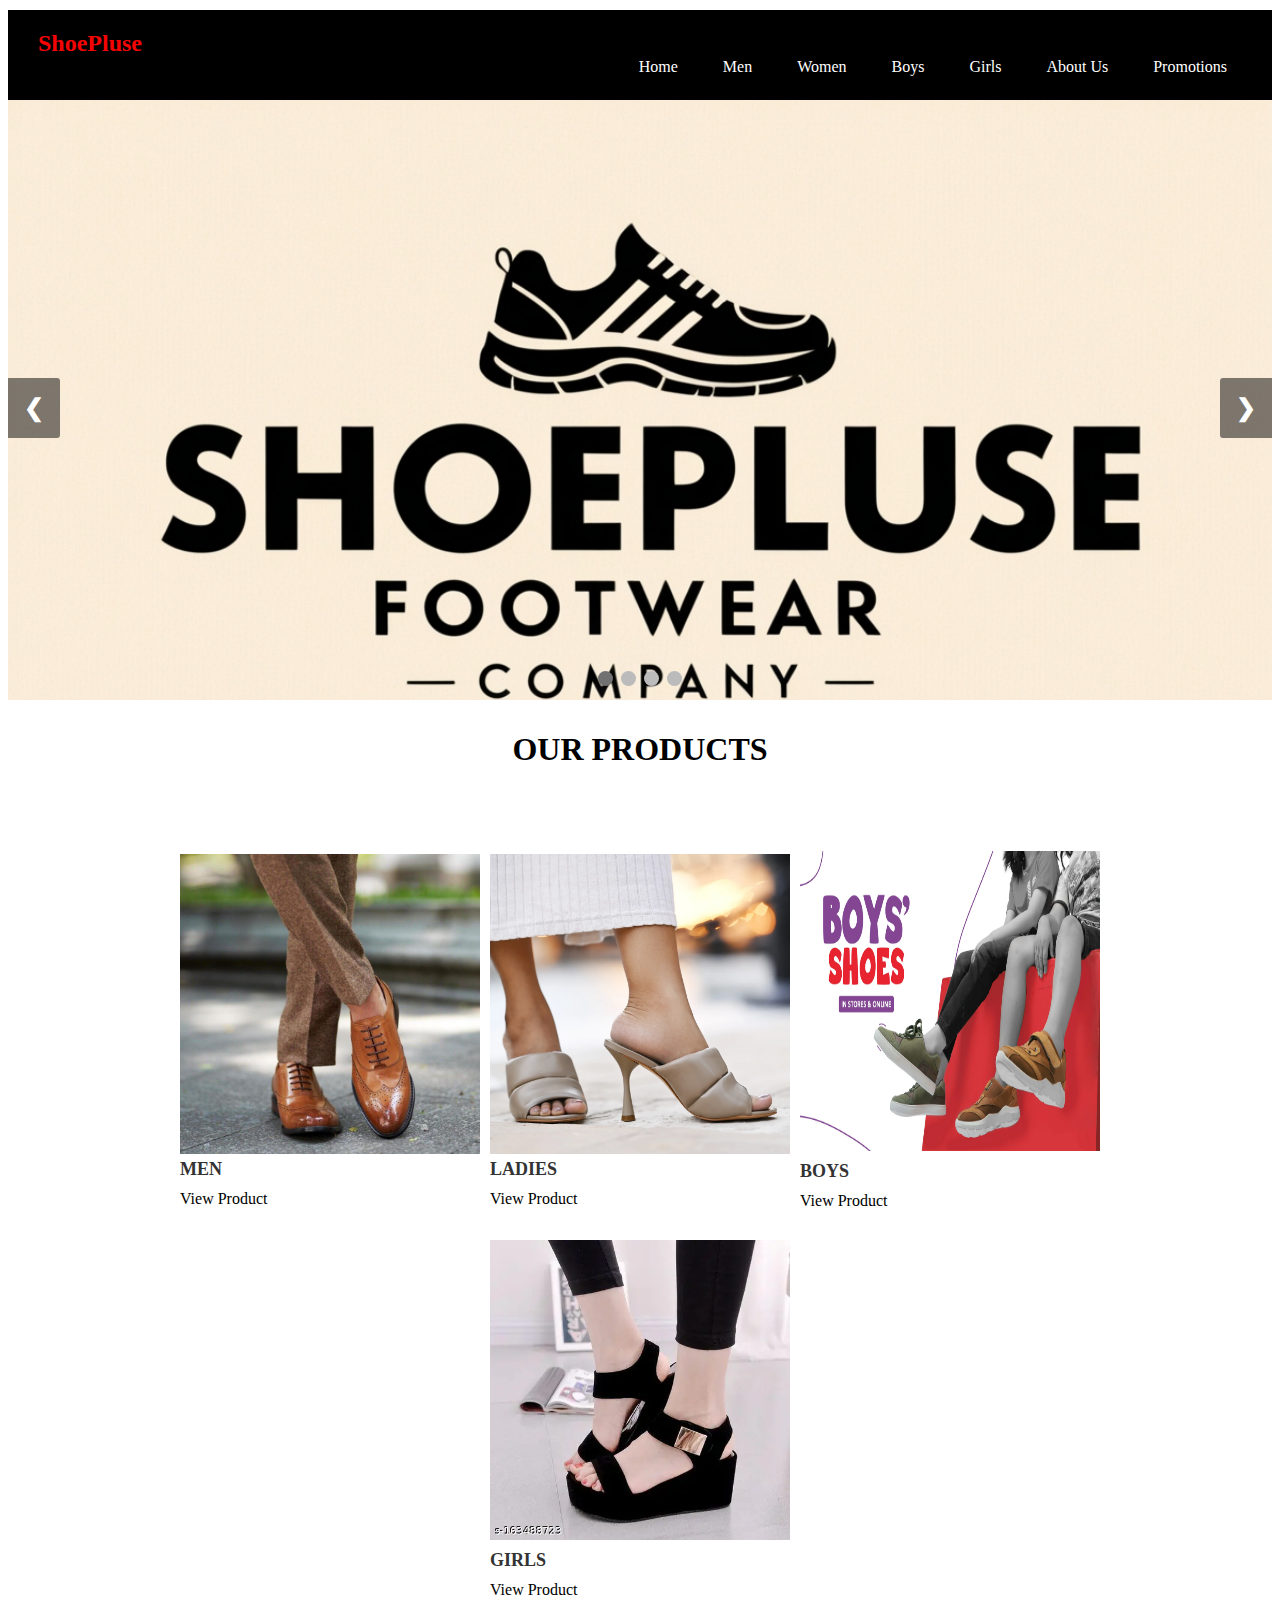
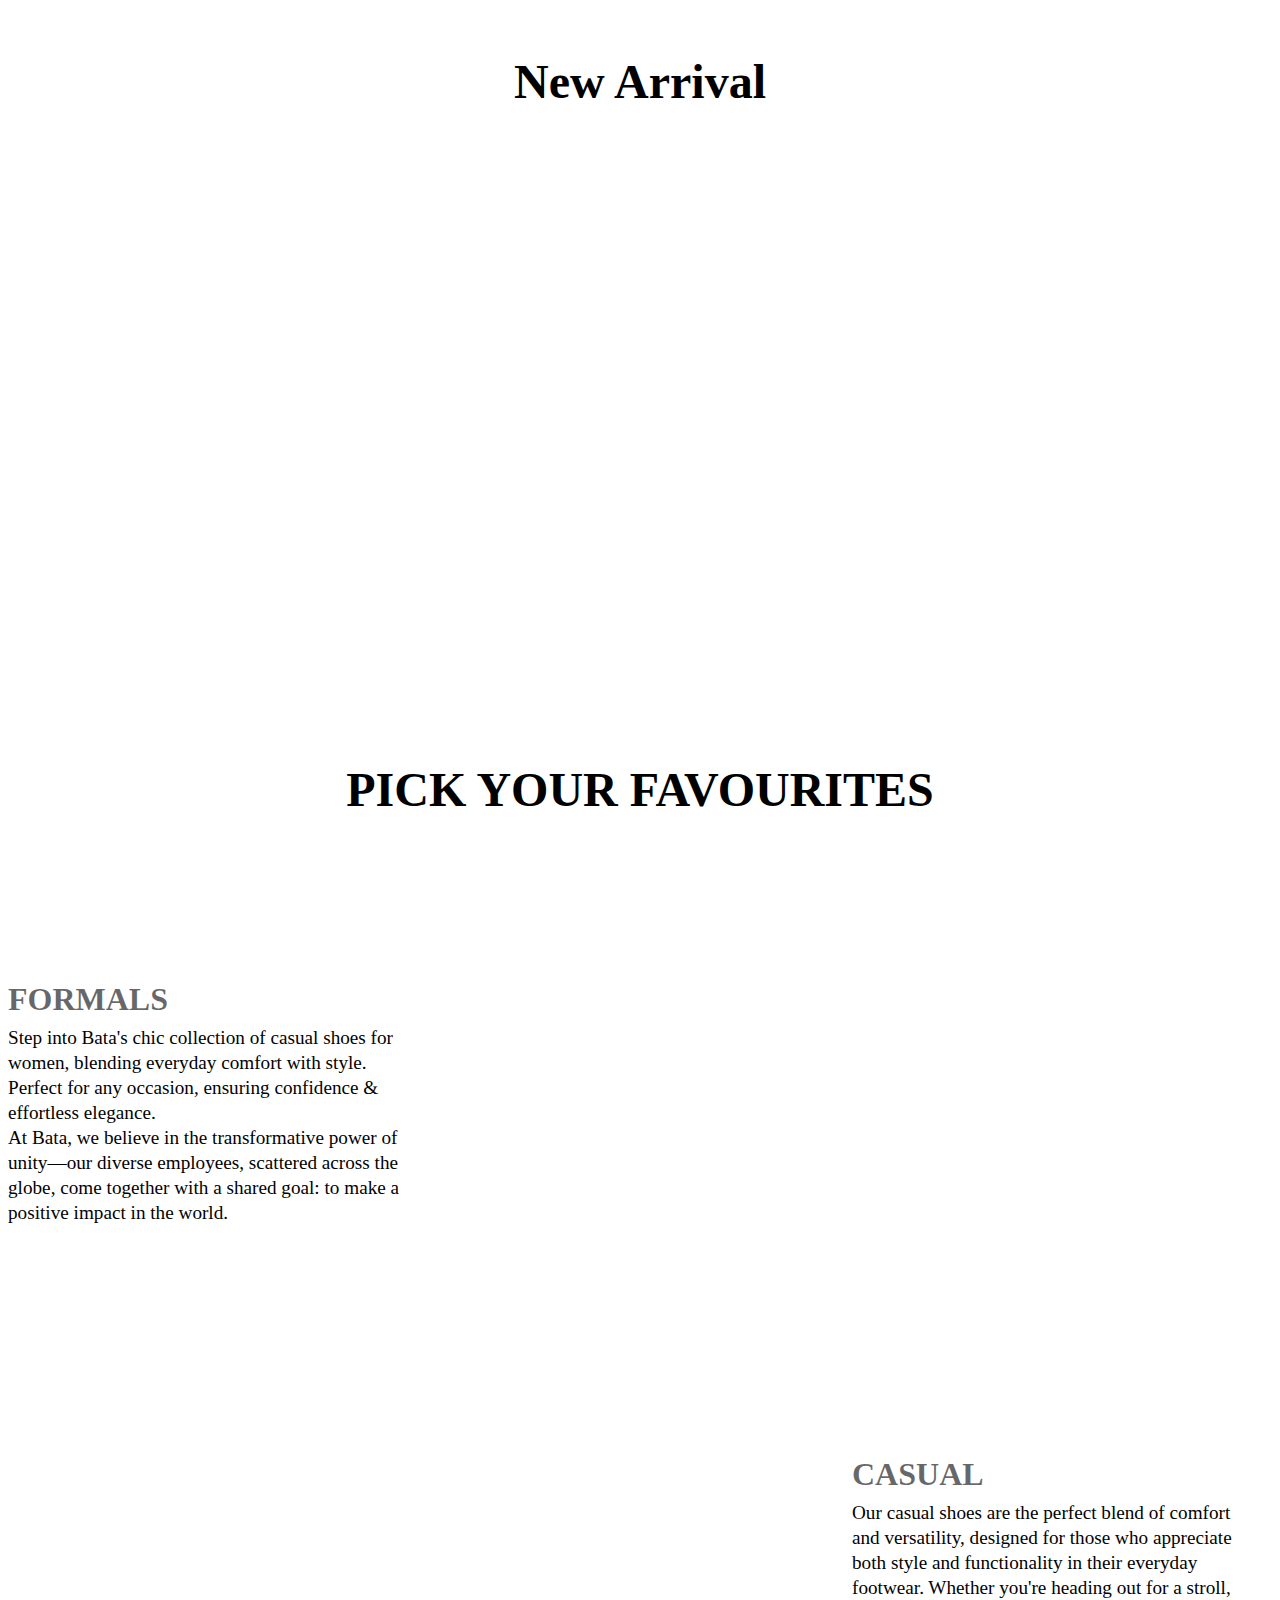
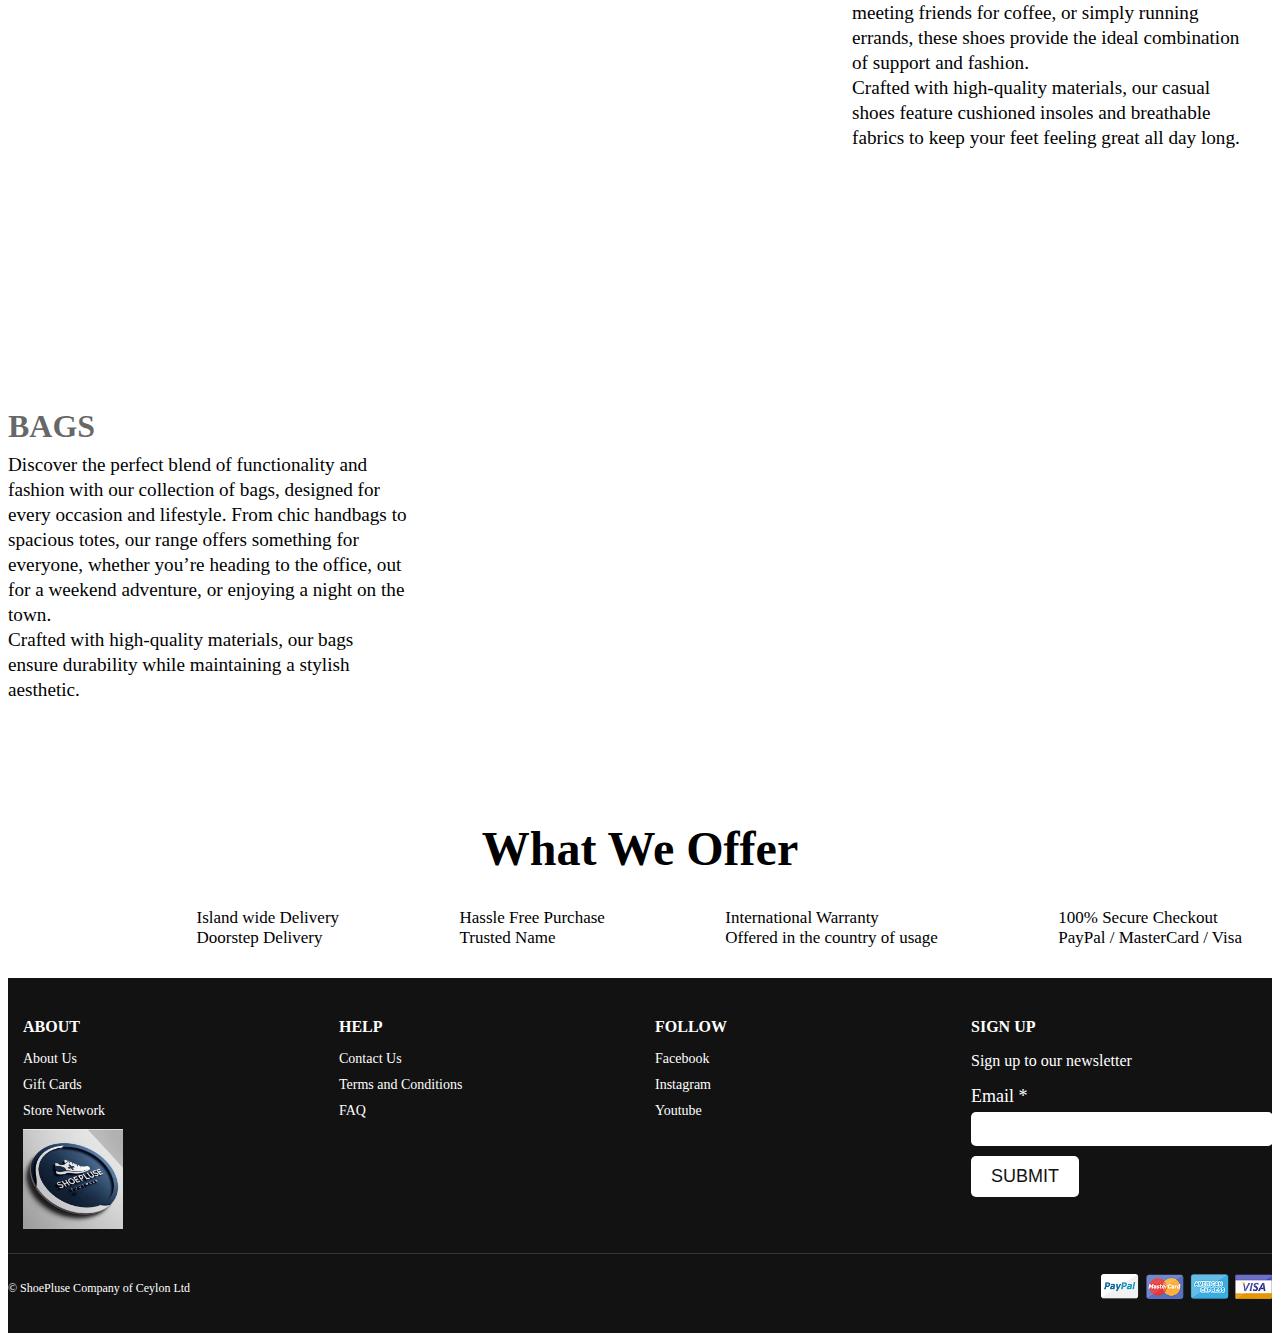
<file: index.html>
<!DOCTYPE html>
<html lang="en">
<head>
    <meta charset="UTF-8">
    <meta name="viewport" content="width=device-width, initial-scale=1.0">
    <title>ShoePluse</title>
    <link rel="stylesheet" href="style.css">
</head>
<body>
<header class="grid">
        <!-- Top Navigation -->
        <nav class="s-12 grid background-none background-primary-hightlight">
           <!-- logo -->
           <a href="index.html" class="m-12 l-3 padding-2x logo">
           </a>
           <div class="top-nav s-12 l-9"> 
           <div class="brand-name">
             ShoePluse
                </div>
              <ul class="top-ul right chevron">
              <li><a href="index.html">Home</a></li>
                <li><a href="mensection.html">Men</a></li>
                <li><a href="womensection.html">Women</a></li>
                <li><a href="boysection.html">Boys</a></li>
                <li><a href="girlsection.html">Girls</a></li>
                <li><a href="aboutus.html">About Us</a></li>
                <li><a href="prmotions.html">Promotions</a></li>
              </ul>
           </div>
        </nav>
      </header>
<!-- image slider  -->
      <div class="slider">
  <div class="slides">
  <div class="slide"><img src="img/Leonardo_Phoenix_create_a_logo_image_for_a_footwear_company_ca_0.jpg" alt="Slide 1"></div>
    <div class="slide"><img src="img/image1.jpg" alt="Slide 2"></div>
    <div class="slide"><img src="img/image2.jpg" alt="Slide 3"></div>
    <div class="slide"><img src="img/image3.jpg" alt="Slide 4"></div>
    <div class="slide"><img src="img/image4.jpg" alt="Slide 5"></div>

  </div>
  <a class="prev" onclick="moveSlide(-1)">&#10094;</a>
  <a class="next" onclick="moveSlide(1)">&#10095;</a>
  <div class="dots">
    <span class="dot" onclick="currentSlide(1)"></span>
    <span class="dot" onclick="currentSlide(2)"></span>
    <span class="dot" onclick="currentSlide(3)"></span>
    <span class="dot" onclick="currentSlide(4)"></span>
  </div>
</div>

<script>
    let slideIndex = 1;
showSlides(slideIndex);

// Next/previous controls
function moveSlide(n) {
  showSlides(slideIndex += n);
}

// Thumbnail image controls
function currentSlide(n) {
  showSlides(slideIndex = n);
}

function showSlides(n) {
  let i;
  const slides = document.getElementsByClassName("slide");
  const dots = document.getElementsByClassName("dot");

  if (n > slides.length) {slideIndex = 1}
  if (n < 1) {slideIndex = slides.length}

  for (i = 0; i < slides.length; i++) {
    slides[i].style.display = "none";  
  }
  
  for (i = 0; i < dots.length; i++) {
    dots[i].className = dots[i].className.replace(" active", "");
  }

  slides[slideIndex-1].style.display = "block";  
  dots[slideIndex-1].className += " active";
}

// Automatic slideshow
let slideInterval = setInterval(function() {
  moveSlide(1);
}, 5000); // Change slide every 5 seconds

</script>
<!-- show section -->
<section class="products">
      <h1 class="products-heading">OUR PRODUCTS</h1>

      <div class="product-items-container">
      <div class="item">
    <div class="item-layer">
        <a href="mensection.html">
            <img src="img/s-l1200.jpg" alt="Men's Section">
            <h4 class="item-name">MEN</h4>
        </a>
    </div>
    <a href="mensection.html" class="view-product">View Product</a>
</div>

<div class="item">
    <div class="item-layer">
        <a href="womensection.html">
            <img src="img/LFWGWENFUN38.webp" alt="Men's Section">
            <h4 class="item-name">LADIES</h4>
        </a>
    </div>
    <a href="womensection.html" class="view-product">View Product</a>
</div>
        <div class="item">
        <div class="item-layer">
        <a href="boysection.html">
          <img src="img/BOYS-SHOES-sub-banner.webp" >
        </div>
        <h4 class="item-name">BOYS</h4>
        <a href="boysection.html" class="view-product">View Product</a>
      </div>
        <div class="item">
        <div class="item-layer">
        <a href="girlsection.html">
          <img src="img/wr7vq_512.webp" >
        </div>
        <h4 class="item-name">GIRLS</h4>
        <!-- <p class="item-price">$52.99</p> -->
        <a href="girlsection.html" class="view-product">View Product</a>
      </div>     
      </div>
    </section>


    <!-- new arrivel -->
     
<h1 class="customers-heading">New Arrival
</h1>
    <section class="customers-reviews">

      <div class="customer">
        <div class="customer-img">
          <div class="img img-one"></div>
        </div>
      </div>

      <div class="customer">
        <div class="customer-img">
          <div class="img img-two"></div>
        </div>
      </div>

      <div class="customer">
        <div class="customer-img">
          <div class="img img-three"></div>
        </div>
       
      </div>

      <div class="customer">
        <div class="customer-img">
          <div class="img img-four"></div>
        </div>
      </div>
      <div class="customer">
        <div class="customer-img">
          <div class="img img-five"></div>
        </div>
      </div>
      <div class="customer">
        <div class="customer-img">
          <div class="img img-six"></div>
        </div>
      </div>
   
    </section>
    <script>
  // Intersection Observer to detect when elements come into view
  const observer = new IntersectionObserver((entries, observer) => {
    entries.forEach(entry => {
      if (entry.isIntersecting) {
        entry.target.classList.add('animate');
        observer.unobserve(entry.target); // Stop observing once animation has triggered
      }
    });
  });

  // Select all customer elements
  const customers = document.querySelectorAll('.customer');

  // Observe each customer element
  customers.forEach(customer => {
    observer.observe(customer);
  });
</script>
<h1 class="customers-heading">PICK YOUR FAVOURITES
</h1>

<!-- About Us Section -->
<header1>
    <div class="header1-content">
      <h1 class="main-headings">FORMALS</h1>
      <p class="primary-headings">
      Step into Bata's chic collection of casual shoes for women,
       blending everyday comfort with style. Perfect for any occasion, 
       ensuring confidence & effortless elegance.
       <br/>
       At Bata, we believe in the transformative power of unity—our diverse employees, scattered across the globe, come together with a shared goal: to make a positive impact in the world.
       </p>
    </div>
    <div class="img-container move-left">
      <img src="img/mens.webp" alt="About Us Image">
    </div>
</header1>

<!-- Second Section -->
<header2 class="header2">
    <div class="img-container move-right">
      <img src="img/women.webp" alt="About Us Image">
    </div>
    <div class="header2-content">
      
      <h1 class="main-headings">CASUAL</h1>
      <p class="primary-headings">
      Our casual shoes are the perfect blend of comfort and versatility, designed for those who appreciate both style and functionality in their everyday footwear. Whether you're heading out for a stroll, meeting friends for coffee, or simply running errands, these shoes provide the ideal combination of support and fashion.
     <br/>
     Crafted with high-quality materials, our casual shoes feature cushioned insoles and breathable fabrics to keep your feet feeling great all day long.
      </p>
    </div>
</header2>
<header1>
    <div class="header1-content">
      <h1 class="main-headings">BAGS</h1>
      <p class="primary-headings">
      Discover the perfect blend of functionality and fashion with our collection of bags, designed for every occasion and lifestyle. From chic handbags to spacious totes, our range offers something for everyone, whether you’re heading to the office, out for a weekend adventure, or enjoying a night on the town.
       <br/>
       Crafted with high-quality materials, our bags ensure durability while maintaining a stylish aesthetic. </p>
    </div>
    <div class="img-container move-left">
      <img src="img/bags.webp" alt="About Us Image">
    </div>
</header1>
<script>
  document.addEventListener("DOMContentLoaded", function() {
    const moveLeftElements = document.querySelectorAll('.move-left');
    const moveRightElements = document.querySelectorAll('.move-right');

    const options = {
      root: null, // Use the viewport as the container
      rootMargin: '0px',
      threshold: 0.1 // Trigger when 10% of the element is visible
    };

    const observer = new IntersectionObserver((entries, observer) => {
      entries.forEach(entry => {
        if (entry.isIntersecting) {
          if (entry.target.classList.contains('move-left')) {
            entry.target.classList.add('animate-left');
          } else if (entry.target.classList.contains('move-right')) {
            entry.target.classList.add('animate-right');
          }
          observer.unobserve(entry.target); // Stop observing once animated
        }
      });
    }, options);

    moveLeftElements.forEach(element => observer.observe(element));
    moveRightElements.forEach(element => observer.observe(element));
  });
</script>

<h1 class="customers-heading">What We Offer
</h1>
<div class="inline-statements">
    <span>Island wide Delivery
      <br/>Doorstep Delivery
    </span>
    <span>Hassle Free Purchase
      <br/>Trusted Name
    </span>
    <span>International Warranty
      <br/>Offered in the country of usage
    </span>
    <span>100% Secure Checkout
      <br/>PayPal / MasterCard / Visa
    </span>
    <!-- <span>100% Secure Checkout
      <br/>PayPal / MasterCard / Visa
    </span> -->
</div>
<footer>
    <div class="footer-container">
        <div class="footer-column">
                <h4>ABOUT</h4>
                <ul>
                    <li><a href="aboutus.html">About Us</a></li>
                    <li><a href="prmotions.html">Gift Cards</a></li>
                    <li><a href="https://www.instagram.com/">Store Network</a></li>
                    <img class="image11" src="img/Screenshot 2024-10-07 222901.jpg" alt="Mastercard">
                </ul>
            </div>
        <div class="footer-column">
            <h4>HELP</h4>
            <ul>
                <li><a href="#" id="contact-link">Contact Us</a></li>
                <li><a href="tems_and_conditions.html">Terms and Conditions</a></li>
                <li><a href="tems_and_conditions.html">FAQ</a></li>
            </ul>
        </div>
        <div class="footer-column">
                <h4>FOLLOW</h4>
                <ul>
                    <li><a href="https://www.facebook.com/login/?next=https%3A%2F%2Fwww.facebook.com%2F">Facebook</a></li>
                    <li><a href="https://www.instagram.com/">Instagram</a></li>
                    <li><a href="https://www.youtube.com/">Youtube</a></li>
                </ul>
            </div>
            <div class="footer-column">
                <h4>SIGN UP</h4>
                <p>Sign up to our newsletter</p>
                <form action="#">
                    <label for="email">Email *</label>
                    <input type="email" id="email" name="email" required>
                    <button type="submit">Submit</button>
                </form>
            </div>
    </div>
    <div class="footer-bottom">
        <p>&copy; ShoePluse Company of Ceylon Ltd</p>
        <div class="payment-icons">
            <img src="img/card_img.png" alt="Mastercard">
        </div>
    </div>

    <!-- Pop-up Modal -->
    <div id="contact-modal" class="modal">
        <div class="modal-content">
            <span class="close">&times;</span>
            <h2>Contact Us</h2>
            <p>Email: <a href="mailto:kumara.lakshan984@gmail.com">kumara.lakshan984@gmail.com</a></p>
            <p>Phone: <a href="tel:+764871803">+76 4871 803</a></p>
            <form id="contact-form">
                <label for="name">Name *</label>
                <input type="text" id="name" name="name" required>
                
                <label for="email">Email *</label>
                <input type="email" id="email" name="email" required>
                
                <label for="message">Message *</label>
                <textarea id="message" name="message" required></textarea>
                
                <button type="submit">Send</button>
            </form>
        </div>
    </div>
</footer>
<script>
document.addEventListener('DOMContentLoaded', function() {
    const modal = document.getElementById('contact-modal');
    const contactLink = document.getElementById('contact-link');
    const closeBtn = document.querySelector('.close');

    // Open the modal
    contactLink.onclick = function() {
        modal.style.display = "block";
    }

    // Close the modal
    closeBtn.onclick = function() {
        modal.style.display = "none";
    }

    // Close modal when clicking outside of it
    window.onclick = function(event) {
        if (event.target == modal) {
            modal.style.display = "none";
        }
    }

    // Form submission
    document.getElementById('contact-form').onsubmit = function(event) {
        event.preventDefault(); // Prevent the form from submitting

        // Show a success message
        alert('Your message has been sent!');
        
        // Optionally, reset the form fields
        this.reset();
        modal.style.display = "none"; // Close modal after sending
    }
});
</script>


    <style>
  
.products {
  margin-top: 10px;
}

.title-three {
  font-size: 4rem;
  margin-left: 10rem;
  margin-top: 10px;
  margin-bottom: 10rem;
}

.cards {
  display: flex;
  flex-wrap: wrap;
  flex-direction: row;
  justify-content: space-around;
  align-items: center;
}

.card {
  border: 2px solid #deab5f;
  padding: 0 20px;
  height: 400px;
  width: 300px;
  display: flex;
  flex-direction: column;
  justify-content: space-around;
  align-items: center;
  border-radius: 5px;
  position: relative;
  margin-bottom: 4rem;
}

.card-img {
  width: 100px;
  height: 100px;
  position: absolute;
  top: -60px;
}

.img-one {
  background: url(Images/1.png);
  background-position: center;
  background-size: cover;
}
.img-two {
  background: url(Images/3.png);
  background-position: center;
  background-size: cover;
}
.img-three {
  background: url(Images/4.png);
  background-position: center;
  background-size: cover;
}

.card-title {
  color: #fff;
  font-family: sans-serif;
  margin-top: 50px;
}

.card .items p {
  color: #fff;
  margin: 20px 0;
  font-family: sans-serif;
}

/* new arrival */

.customers-heading {
  font-family: var(--primary-font);
  font-size: 3rem; 
  margin-top: 20px;
  text-align: center;
 
}


.customer .customer-img .img {
  width: 280px;
  height: 280px;
  background-size: cover;
  background-position: center;
  margin: 0 auto;
  margin-bottom: 20px;
}

.customer-img .img-one {
  background: url(img/NEW1.jpg);
}
.customer-img .img-two {
  background: url(img/new2.jpg);
}
.customer-img .img-three {
  background: url(img/new3.jpg);
}

.customer-img .img-four {
  background: url(img/IMG5.jpg);
}
.customer-img .img-five {
  background: url(img/img1.jpg);
}
.customer-img .img-six {
  background: url(img/img2.jpg);
}

.customers-reviews {
  display: flex;
  justify-content: space-around;
  flex-wrap: wrap;
}
.customer {
  text-align: center;
  opacity: 0;
  transform: translateY(100px); /* Start below the page */
  transition: opacity 1s ease, transform 1s ease; /* Make it a smooth transition */
}

.customer.animate {
  opacity: 1;
  transform: translateY(0); /* Slide to normal position */
}

/* Adjust delay for each customer */
.customer:nth-child(1) {
  transition-delay: 0.2s;
}

.customer:nth-child(2) {
  transition-delay: 0.4s;
}

.customer:nth-child(3) {
  transition-delay: 0.6s;
}

.customer:nth-child(4) {
  transition-delay: 0.8s;
}

@keyframes slide-up {
  to {
    opacity: 1;
    transform: translateY(0); /* Slide to normal position */
  }
}

.customer-img .img {
  width: 100px;
  height: 100px;
  border-radius: 50%;
  background-color: #f0f0f0; /* Placeholder background color */
}
/* favorites */
/* header1 */
header1 {
  display: flex;
  flex-wrap: wrap;
  justify-content: space-around;
  align-items: center;
  margin-top: 2rem;
}

.main-headings {
  font-size: 2rem;
  color: #00000097;
  line-height: 3rem;
}

/* img-container styles */
.img-container {
  position: relative;
  width: 500px;
  height: 500px;
  /* box-shadow: 4px 7px 5px 2px #bcbaba; */
  overflow: hidden;
}
.img-container img {
  width: 80%;
  height: 80%; 
}

/* Animation for image moving from left to right */
/* Base styles */
.primary-headings {
  max-width: 400px;
  line-height: 25px;
  /* margin-bottom: 1rem; */
  color: #020202;
  font-size: larger;
  margin-top: -20px;
}

/* Button styles */
.btn-fill {
  padding: 10px 20px;
  background-color: #000;
  color: #fff;
  border: none;
  cursor: pointer;
}

/* Header 1 */
.header1 {
  display: flex;
  align-items: center;
  justify-content: space-between;
  padding: 20px;
}

/* Header 2 */
.header2 {
  display: flex;
  align-items: center;
  justify-content: space-between;
  padding: 20px; /* Reduced padding */
  flex-wrap: wrap;
  margin-top: -20px; 

}

.header2-content {
  flex: 2;
  max-width: 400px;
  
  
}

/* Image containers */
.img-container {
  flex: 1;
}

/* Initial state for images before animation */
.move-left, .move-right {
  opacity: 0; /* Start as invisible */
}

/* Animation for image moving from left to right */
.animate-left {
  animation: moveFromLeft 2s ease-in-out forwards;
  opacity: 1; /* Fade in */
}

/* Animation for image moving from right to left */
.animate-right {
  animation: moveFromRight 2s ease-in-out forwards;
  opacity: 1; /* Fade in */
}

/* Animation keyframes */
@keyframes moveFromLeft {
  0% {
    transform: translateX(-100%);
  }
  100% {
    transform: translateX(0);
  }
}

@keyframes moveFromRight {
  0% {
    transform: translateX(100%);
  }
  100% {
    transform: translateX(0);
  }
}

/* Responsive styles */
@media (max-width: 768px) {
  .header2 {
    flex-direction: column;
  }

  .img-container,
  .header2-content {
    max-width: 80%;
     text-align: center;
     margin-top: 50px; 
  }
}
    </style>
</body>
</html>
</file>
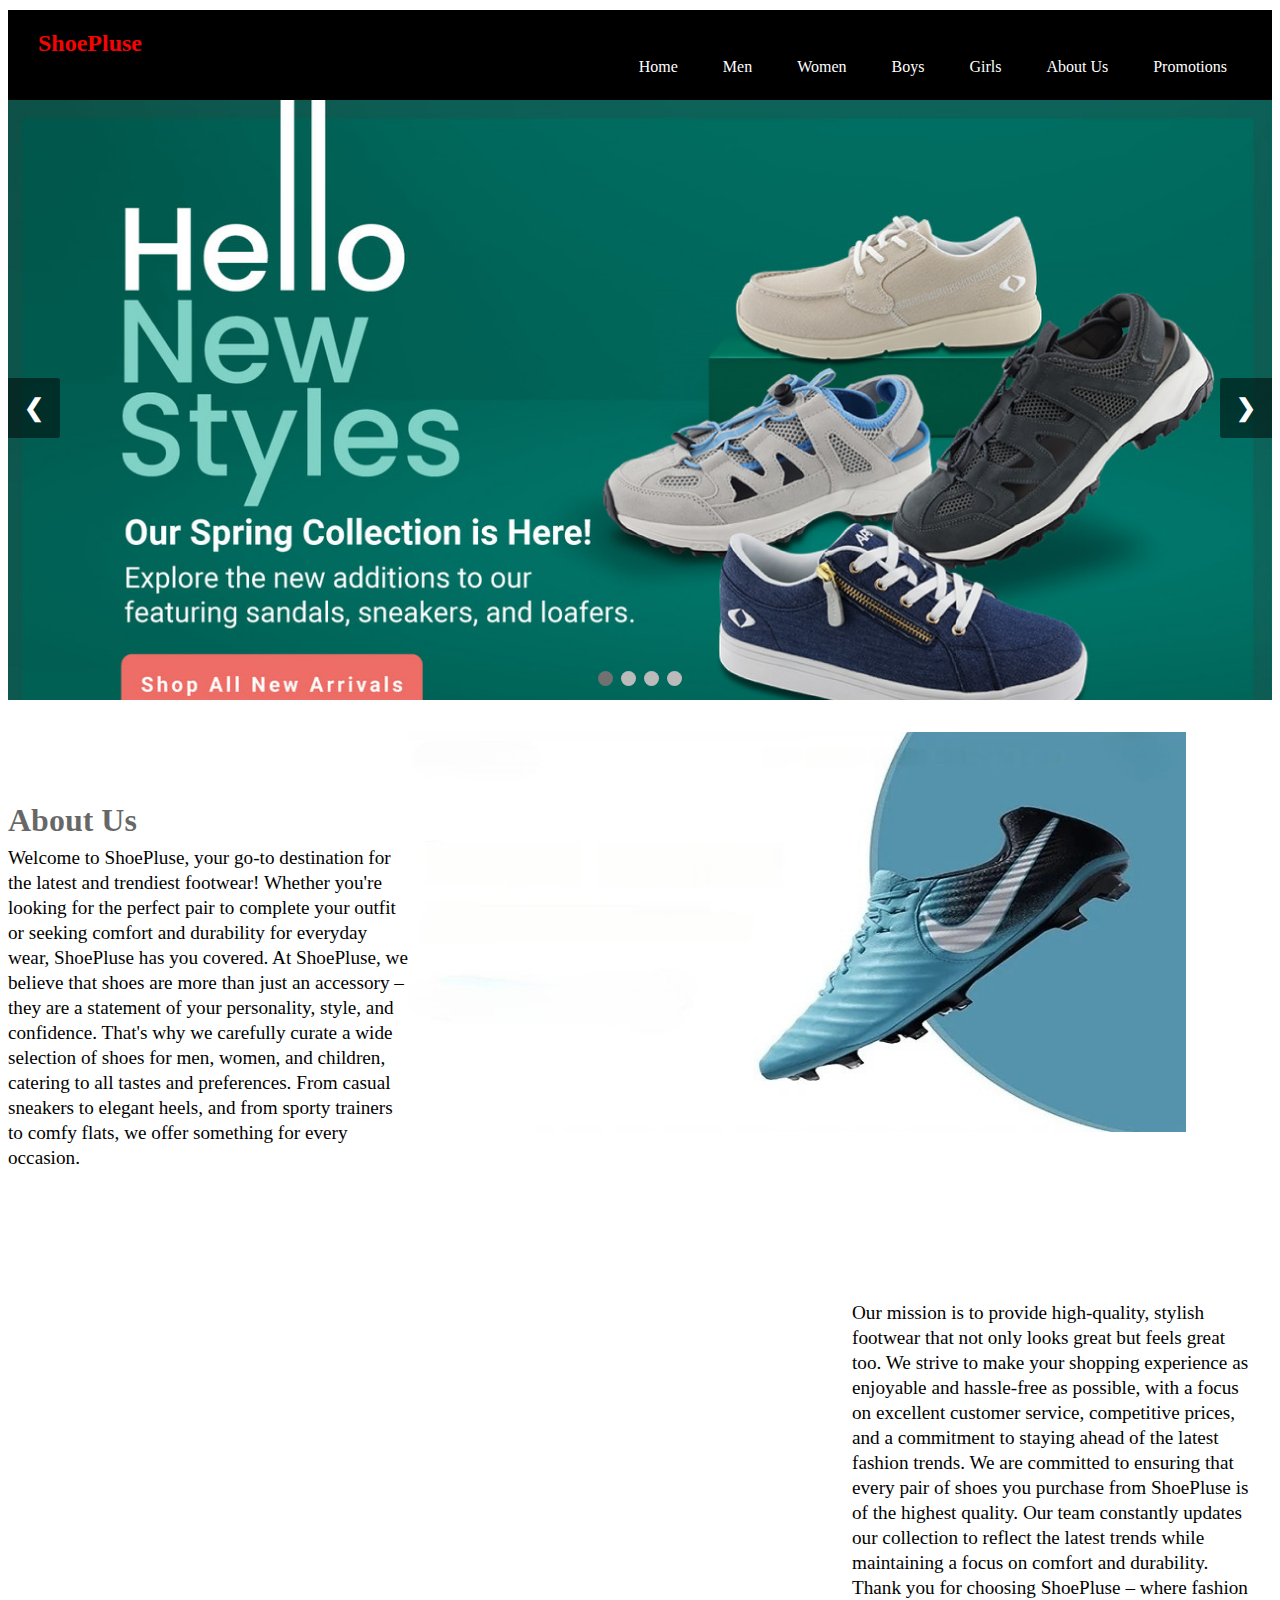
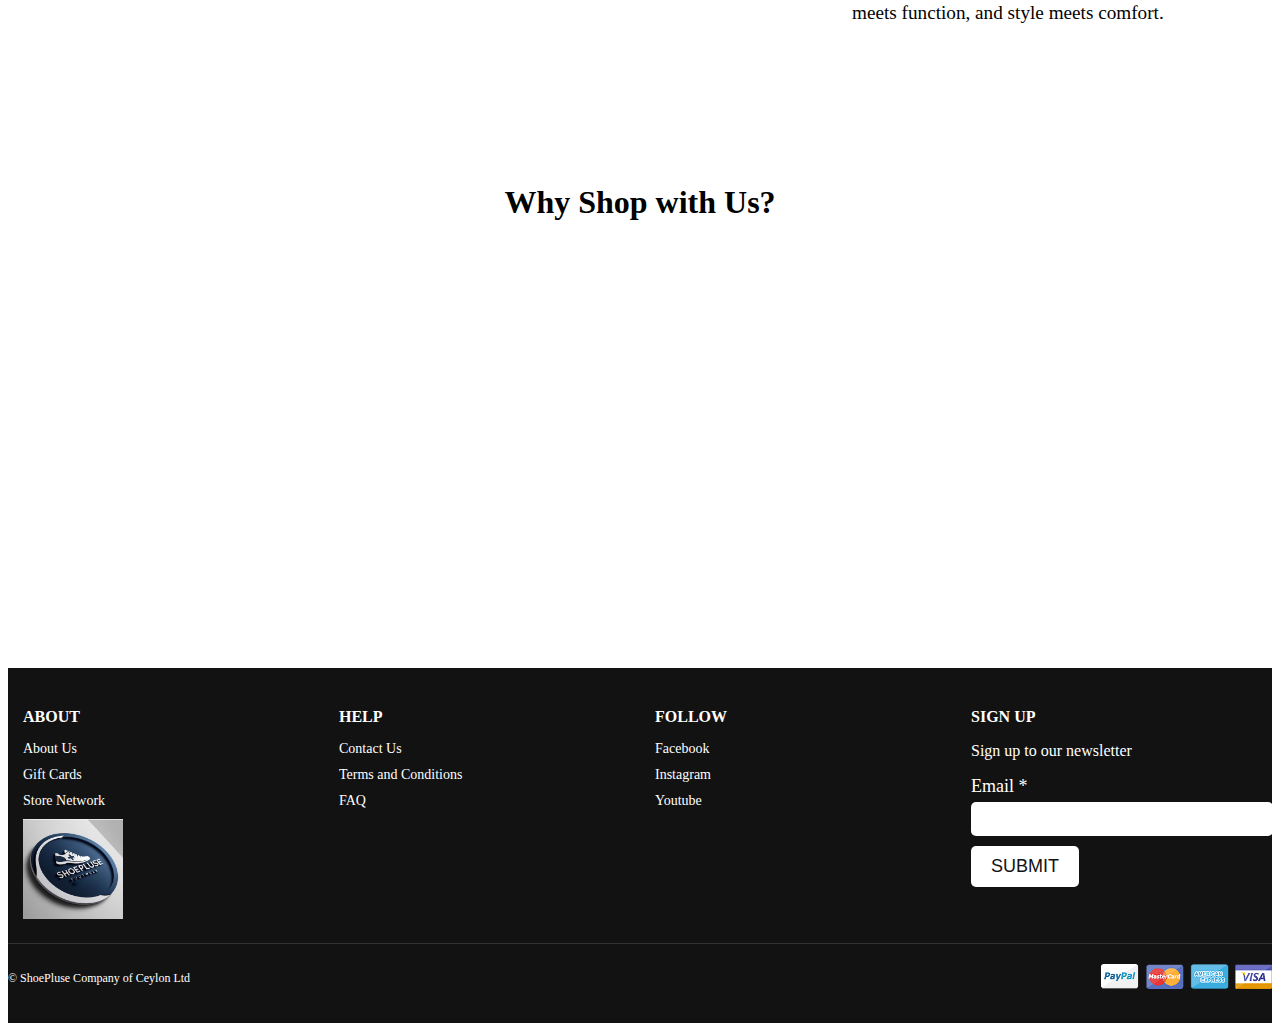
<file: aboutus.html>
<!DOCTYPE html>
<html lang="en">
<head>
    <meta charset="UTF-8">
    <meta name="viewport" content="width=device-width, initial-scale=1.0">
    <title>about us ShoePluse</title>
    <link rel="stylesheet" href="style.css">
</head>
<body>
  <header class="grid">
    <!-- Top Navigation -->
    <nav class="s-12 grid background-none background-primary-hightlight">
       <!-- logo -->
       <a href="index.html" class="m-12 l-3 padding-2x logo">
       </a>
       <div class="top-nav s-12 l-9"> 
       <div class="brand-name">
         ShoePluse
            </div>
          <ul class="top-ul right chevron">
          <li><a href="index.html">Home</a></li>
            <li><a href="mensection.html">Men</a></li>
            <li><a href="womensection.html">Women</a></li>
            <li><a href="boysection.html">Boys</a></li>
            <li><a href="girlsection.html">Girls</a></li>
            <li><a href="aboutus.html">About Us</a></li>
            <li><a href="prmotions.html">Promotions</a></li>
          </ul>
       </div>
    </nav>
  </header>

<!-- Image Slider -->
<div class="slider">
  <div class="slides">
    <div class="slide"><img src="img/image1.jpg" alt="Slide 1"></div>
    <div class="slide"><img src="img/image2.jpg" alt="Slide 2"></div>
    <div class="slide"><img src="img/image3.jpg" alt="Slide 3"></div>
    <div class="slide"><img src="img/image4.jpg" alt="Slide 4"></div>
  </div>
  <a class="prev" onclick="moveSlide(-1)">&#10094;</a>
  <a class="next" onclick="moveSlide(1)">&#10095;</a>
  <div class="dots">
    <span class="dot" onclick="currentSlide(1)"></span>
    <span class="dot" onclick="currentSlide(2)"></span>
    <span class="dot" onclick="currentSlide(3)"></span>
    <span class="dot" onclick="currentSlide(4)"></span>
  </div>
</div>

<script>
    let slideIndex = 1;
    showSlides(slideIndex);

    function moveSlide(n) {
      showSlides(slideIndex += n);
    }

    function currentSlide(n) {
      showSlides(slideIndex = n);
    }

    function showSlides(n) {
      let i;
      const slides = document.getElementsByClassName("slide");
      const dots = document.getElementsByClassName("dot");

      if (n > slides.length) {slideIndex = 1}
      if (n < 1) {slideIndex = slides.length}

      for (i = 0; i < slides.length; i++) {
        slides[i].style.display = "none";  
      }

      for (i = 0; i < dots.length; i++) {
        dots[i].className = dots[i].className.replace(" active", "");
      }

      slides[slideIndex-1].style.display = "block";  
      dots[slideIndex-1].className += " active";
    }

    let slideInterval = setInterval(function() {
      moveSlide(1);
    }, 5000);
</script>

<!-- About Us Section -->

<script>
  document.addEventListener("DOMContentLoaded", function() {
    const moveLeftElements = document.querySelectorAll('.move-left');
    const moveRightElements = document.querySelectorAll('.move-right');

    const options = {
      root: null, // Use the viewport as the container
      rootMargin: '0px',
      threshold: 0.1 // Trigger when 10% of the element is visible
    };

    const observer = new IntersectionObserver((entries, observer) => {
      entries.forEach(entry => {
        if (entry.isIntersecting) {
          if (entry.target.classList.contains('move-left')) {
            entry.target.classList.add('animate-left');
          } else if (entry.target.classList.contains('move-right')) {
            entry.target.classList.add('animate-right');
          }
          observer.unobserve(entry.target); // Stop observing once animated
        }
      });
    }, options);

    moveLeftElements.forEach(element => observer.observe(element));
    moveRightElements.forEach(element => observer.observe(element));
  });
</script>
<!-- About Us Section -->
<header1>
    <div class="header1-content">
      <h1 class="main-headings">About Us</h1>
      <p class="primary-headings">
      Welcome to ShoePluse, your go-to destination for the latest and trendiest footwear! Whether you're looking for the perfect pair to complete your outfit or seeking comfort and durability for everyday wear, ShoePluse has you covered.
At ShoePluse, we believe that shoes are more than just an accessory – they are a statement of your personality, style, and confidence. That's why we carefully curate a wide selection of shoes for men, women, and children, catering to all tastes and preferences. From casual sneakers to elegant heels, and from sporty trainers to comfy flats, we offer something for every occasion.      </p>
    </div>
    <div class="img-container move-left">
      <img src="img/maxresdefault.jpeg" alt="About Us Image">
    </div>
</header1>

<!-- Second Section -->
<header2 class="header2">
    <div class="img-container move-right">
      <img src="img/jj.jpg" alt="About Us Image">
    </div>
    <div class="header2-content">
      <p class="primary-headings">
      Our mission is to provide high-quality, stylish footwear that 
      not only looks great but feels great too. We strive to make your 
      shopping experience as enjoyable and hassle-free as possible,
       with a focus on excellent customer service, competitive prices,
        and a commitment to staying ahead of the latest fashion trends.
        We are committed to ensuring that every pair of shoes you purchase from ShoePluse is of the highest quality. Our team constantly updates our collection to reflect the latest trends while maintaining a focus on comfort and durability.

Thank you for choosing ShoePluse – where fashion meets function, and style meets comfort.
      </p>
    </div>
</header2>


<h1 class="customers-heading">Why Shop with Us?
</h1>
    <section class="customers-reviews">

      <div class="customer">
        <div class="customer-img">
          <div class="img img-one"></div>
        </div>
     
        <h1 class="customer-name">Quality Footwear:</h1>
    
        <p class="customer-description">We only stock shoes from trusted brands known for their craftsmanship and comfort.</p>
      </div>

      <div class="customer">
        <div class="customer-img">
          <div class="img img-two"></div>
        </div>
        <h1 class="customer-name">Wide Variet</h1>

        <p class="customer-description"> With an ever-expanding collection, you're sure to find shoes that suit your style and needs</p>
      </div>

      <div class="customer">
        <div class="customer-img">
          <div class="img img-three"></div>
        </div>
        <h1 class="customer-name">Affordable Prices</h1>
        <p class="customer-description">We believe everyone should have access to fashionable and comfortable shoes without breaking the bank.</p>
      </div>

      <div class="customer">
        <div class="customer-img">
          <div class="img img-four"></div>
        </div>
        <h1 class="customer-name">Customer-Centric Approach</h1>
        <p class="customer-description">At ShoePluse, we value our customers and are here to assist you with any questions or concerns.</p>
      </div>
    </section>

    <footer>
    <div class="footer-container">
        <div class="footer-column">
                <h4>ABOUT</h4>
                <ul>
                    <li><a href="aboutus.html">About Us</a></li>
                    <li><a href="prmotions.html">Gift Cards</a></li>
                    <li><a href="https://www.instagram.com/">Store Network</a></li>
                    <img class="image11" src="img/Screenshot 2024-10-07 222901.jpg" alt="Mastercard">
                </ul>
            </div>
        <div class="footer-column">
            <h4>HELP</h4>
            <ul>
              <li><a href="#" id="contact-link">Contact Us</a></li>
              <li><a href="tems_and_conditions.html">Terms and Conditions</a></li>
              <li><a href="tems_and_conditions.html">FAQ</a></li>
            </ul>
        </div>
        <div class="footer-column">
                <h4>FOLLOW</h4>
                <ul>
                    <li><a href="https://www.facebook.com/login/?next=https%3A%2F%2Fwww.facebook.com%2F">Facebook</a></li>
                    <li><a href="https://www.instagram.com/">Instagram</a></li>
                    <li><a href="https://www.youtube.com/">Youtube</a></li>
                </ul>
            </div>
            <div class="footer-column">
                <h4>SIGN UP</h4>
                <p>Sign up to our newsletter</p>
                <form action="#">
                    <label for="email">Email *</label>
                    <input type="email" id="email" name="email" required>
                    <button type="submit">Submit</button>
                </form>
            </div>
    </div>
    <div class="footer-bottom">
        <p>&copy; ShoePluse Company of Ceylon Ltd</p>
        <div class="payment-icons">
            <img src="img/card_img.png" alt="Mastercard">
        </div>
    </div>

    <!-- Pop-up Modal -->
    <div id="contact-modal" class="modal">
        <div class="modal-content">
            <span class="close">&times;</span>
            <h2>Contact Us</h2>
            <p>Email: <a href="mailto:kumara.lakshan984@gmail.com">kumara.lakshan984@gmail.com</a></p>
            <p>Phone: <a href="tel:+764871803">+76 4871 803</a></p>
            <form id="contact-form">
                <label for="name">Name *</label>
                <input type="text" id="name" name="name" required>
                
                <label for="email">Email *</label>
                <input type="email" id="email" name="email" required>
                
                <label for="message">Message *</label>
                <textarea id="message" name="message" required></textarea>
                
                <button type="submit">Send</button>
            </form>
        </div>
    </div>
</footer>

<script>
document.addEventListener('DOMContentLoaded', function() {
    const modal = document.getElementById('contact-modal');
    const contactLink = document.getElementById('contact-link');
    const closeBtn = document.querySelector('.close');

    // Open the modal
    contactLink.onclick = function() {
        modal.style.display = "block";
    }

    // Close the modal
    closeBtn.onclick = function() {
        modal.style.display = "none";
    }

    // Close modal when clicking outside of it
    window.onclick = function(event) {
        if (event.target == modal) {
            modal.style.display = "none";
        }
    }

    // Form submission
    document.getElementById('contact-form').onsubmit = function(event) {
        event.preventDefault(); // Prevent the form from submitting

        // Show a success message
        alert('Your message has been sent!');
        
        // Optionally, reset the form fields
        this.reset();
        modal.style.display = "none"; // Close modal after sending
    }
});
</script>

    <script>
  // Intersection Observer to detect when elements come into view
  const observer = new IntersectionObserver((entries, observer) => {
    entries.forEach(entry => {
      if (entry.isIntersecting) {
        entry.target.classList.add('animate');
        observer.unobserve(entry.target); // Stop observing once animation has triggered
      }
    });
  });

  // Select all customer elements
  const customers = document.querySelectorAll('.customer');

  // Observe each customer element
  customers.forEach(customer => {
    observer.observe(customer);
  });
</script>


<style>
/* favorites */
/* header1 */
header1 {
  display: flex;
  flex-wrap: wrap;
  justify-content: space-around;
  align-items: center;
  margin-top: 2rem;
}

.main-headings {
  font-size: 2rem;
  color: #00000097;
  line-height: 3rem;
}

/* img-container styles */
.img-container {
  position: relative;
  width: 700px;
  height: 500px;
  /* box-shadow: 4px 7px 5px 2px #bcbaba; */
  overflow: hidden;
}
.img-container img {
  width: 90%;
  height: 80%; 
}

/* Animation for image moving from left to right */
/* Base styles */
.primary-headings {
  max-width: 400px;
  line-height: 25px;
  /* margin-bottom: 1rem; */
  color: #020202;
  font-size: larger;
  margin-top: -20px;
}

/* Button styles */
.btn-fill {
  padding: 10px 20px;
  background-color: #000;
  color: #fff;
  border: none;
  cursor: pointer;
}

/* Header 1 */
.header1 {
  display: flex;
  align-items: center;
  justify-content: space-between;
  padding: 20px;
}

/* Header 2 */
.header2 {
  display: flex;
  align-items: center;
  justify-content: space-between;
  padding: 20px; /* Reduced padding */
  flex-wrap: wrap;
  margin-top: -20px; 

}

.header2-content {
  flex: 2;
  max-width: 400px;
  
  
}

/* Image containers */
.img-container {
  flex: 1;
}

/* Initial state for images before animation */
.move-left, .move-right {
  opacity: 0; /* Start as invisible */
}

/* Animation for image moving from left to right */
.animate-left {
  animation: moveFromLeft 2s ease-in-out forwards;
  opacity: 1; /* Fade in */
}

/* Animation for image moving from right to left */
.animate-right {
  animation: moveFromRight 2s ease-in-out forwards;
  opacity: 1; /* Fade in */
}

/* Animation keyframes */
@keyframes moveFromLeft {
  0% {
    transform: translateX(-100%);
  }
  100% {
    transform: translateX(0);
  }
}

@keyframes moveFromRight {
  0% {
    transform: translateX(100%);
  }
  100% {
    transform: translateX(0);
  }
}

/* Responsive styles */
@media (max-width: 768px) {
  .header2 {
    flex-direction: column;
  }

  .img-container,
  .header2-content {
    max-width: 80%;
     text-align: center;
     margin-top: 50px; 
  }
}
.customers-heading {
  font-family: var(--primary-font);
  font-size: 2rem;
  margin-bottom: 20px;
  text-align: center;
  margin-top: 2rem;
}
.customers-reviews {
  margin-top: 7rem;
  display: flex;
  flex-wrap: wrap;
  justify-content: space-around;
  align-items: center;
}

.customers-reviews .customer-description {
  font-size: 12px;
  margin-top: 20px;
  max-width: 200px;
  text-align: center;
  margin: 10px;
  font-family: var(--primary-font);
}

.customer .customer-img .img {
  width: 200px;
  height: 200px;
  border-radius: 100%;
  background-size: cover;
  background-position: center;
  margin: 0 auto;
  margin-bottom: 20px;
}

.customer-img .img-one {
  background: url(img/ffdfdfd.jpg);
}
.customer-img .img-two {
  background: url(img/asadsa.jfif);
}
.customer-img .img-three {
  background: url(img/istockphoto-532389404-612x612.jpg);
}

.customer-img .img-four {
  background: url(img/oooo.jfif);
}
.customers-reviews {
  display: flex;
  justify-content: space-around;
  flex-wrap: wrap;
}
.customer {
  text-align: center;
  opacity: 0;
  transform: translateY(100px); /* Start below the page */
  transition: opacity 1s ease, transform 1s ease; /* Make it a smooth transition */
}

.customer.animate {
  opacity: 1;
  transform: translateY(0); /* Slide to normal position */
}

/* Adjust delay for each customer */
.customer:nth-child(1) {
  transition-delay: 0.2s;
}

.customer:nth-child(2) {
  transition-delay: 0.4s;
}

.customer:nth-child(3) {
  transition-delay: 0.6s;
}

.customer:nth-child(4) {
  transition-delay: 0.8s;
}

@keyframes slide-up {
  to {
    opacity: 1;
    transform: translateY(0); /* Slide to normal position */
  }
}

.customer-img .img {
  width: 100px;
  height: 100px;
  border-radius: 50%;
  background-color: #f0f0f0; /* Placeholder background color */
}


</style>

</body>
</html>
</file>
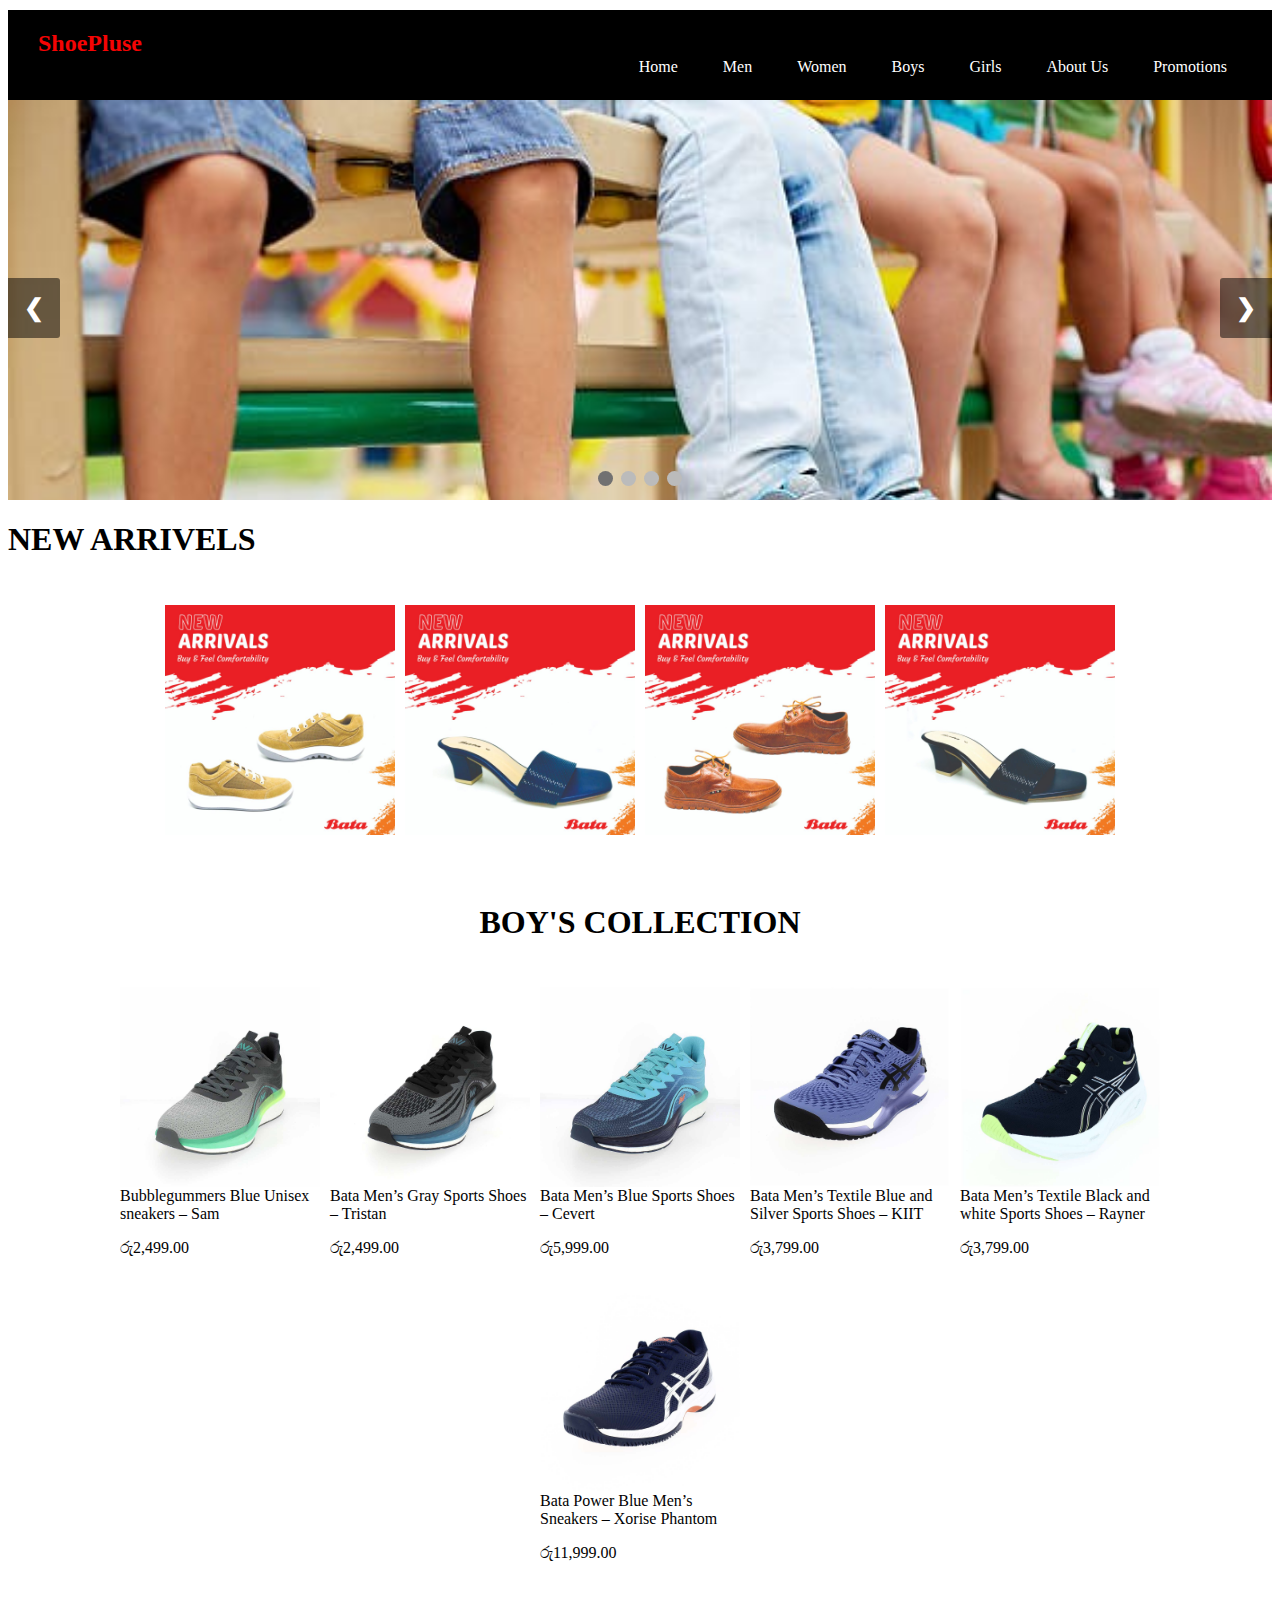
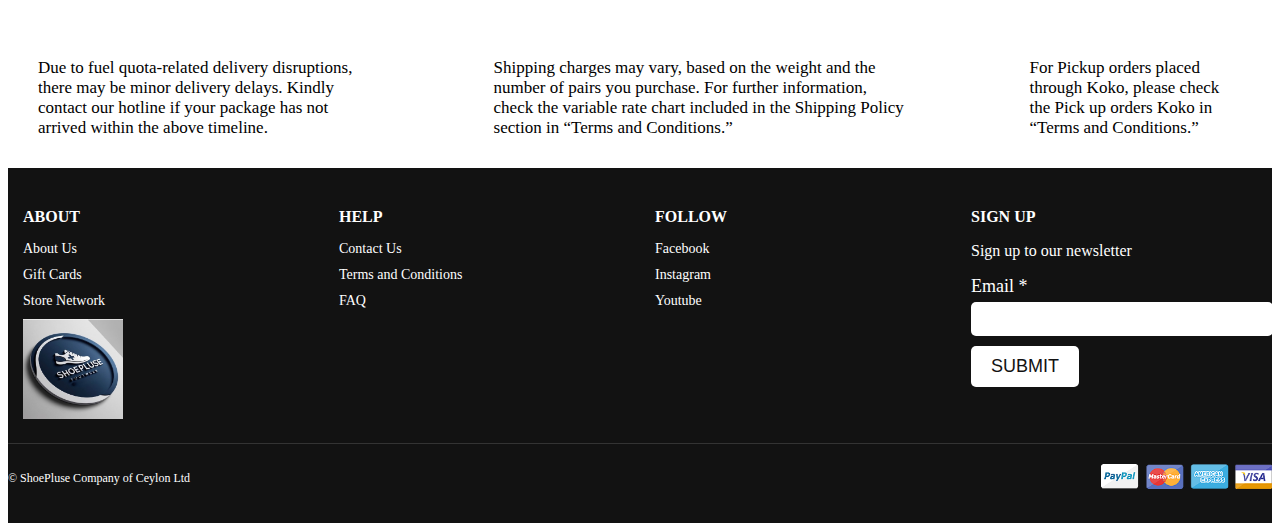
<file: boysection.html>
<!DOCTYPE html>
<html lang="en">
<head>
    <meta charset="UTF-8">
    <meta name="viewport" content="width=device-width, initial-scale=1.0">
    <title>Boy's Secion</title>
    <link rel="stylesheet" href="style.css">
</head>
<body>
    
    <header class="grid">
        <!-- Top Navigation -->
        <nav class="s-12 grid background-none background-primary-hightlight">
           <!-- logo -->
           <a href="index.html" class="m-12 l-3 padding-2x logo">
           </a>
           <div class="top-nav s-12 l-9"> 
           <div class="brand-name">
             ShoePluse
                </div>
              <ul class="top-ul right chevron">
              <li><a href="index.html">Home</a></li>
                <li><a href="mensection.html">Men</a></li>
                <li><a href="womensection.html">Women</a></li>
                <li><a href="boysection.html">Boys</a></li>
                <li><a href="girlsection.html">Girls</a></li>
                <li><a href="aboutus.html">About Us</a></li>
                <li><a href="prmotions.html">Promotions</a></li>
              </ul>
           </div>
        </nav>
      </header>
<!-- image slider  -->
<div class="slider1">
  <div class="slides">
    <div class="slide"><img src="img/aaaaaa.jpg" alt="Slide 1"></div>
    <div class="slide"><img src="img/PLAT_New_Website_Category_Pages_14_5.webp" alt="Slide 2"></div>
    <div class="slide"><img src="img/aaa.jpg" alt="Slide 3"></div>
  </div>
  <a class="prev" onclick="moveSlide(-1)">&#10094;</a>  
  <a class="next" onclick="moveSlide(1)">&#10095;</a>
  <div class="dots">
    <span class="dot" onclick="currentSlide(1)"></span>
    <span class="dot" onclick="currentSlide(2)"></span>
    <span class="dot" onclick="currentSlide(3)"></span>
    <span class="dot" onclick="currentSlide(4)"></span>
  </div>
</div>

<script>
    let slideIndex = 1;
    showSlides(slideIndex);
    // Next/previous controls
    function moveSlide(n) {
      showSlides(slideIndex += n);
    }
    // Thumbnail image controls
    function currentSlide(n) {
      showSlides(slideIndex = n);
    }
    function showSlides(n) {
      let i;
      const slides = document.getElementsByClassName("slide");
      const dots = document.getElementsByClassName("dot");

      if (n > slides.length) {slideIndex = 1}
      if (n < 1) {slideIndex = slides.length}

      for (i = 0; i < slides.length; i++) {
        slides[i].style.display = "none";  
      }
      
      for (i = 0; i < dots.length; i++) {
        dots[i].className = dots[i].className.replace(" active", "");
      }

      slides[slideIndex-1].style.display = "block";  
      dots[slideIndex-1].className += " active";
    }

    // Automatic slideshow
    let slideInterval = setInterval(function() {
      moveSlide(1);
    }, 5000); // Change slide every 5 seconds

</script>
 
 
<h1>NEW ARRIVELS</h1>
<section class="newrelese">
    <div class="newrelese-section">
<div class="item-new">
        <div class="item-layer">
          <img src="img/NEW1.jpg" >
        </div>
      </div>
<div class="item-new">
    <div class="item-layer">
          <img src="img/new2.jpg" >
    </div>
</div>
<div class="item-new">
    <div class="item-layer">
          <img src="img/new3.jpg" >
    </div>
</div>
<div class="item-new">
    <div class="item-layer">
          <img src="img/new4.jpg" >
    </div>
</div>
</div>
</section>
<!-- men section -->
 <section class="mensection">
    <h1>BOY'S COLLECTION</h1>
    <div class="mensection-main-section">
    <div class="item-men">
        <a href="mensinglepage.html?name=Bubblegummers Blue Unisex sneakers – Sam &price=රු2,499.00&img=img/boy/DT0398.jpg" class="view-product">
            <div class="item-layer">
                <img src="img/boy/DT0398.jpg" alt="Bubblegummers Blue Unisex sneakers – Sam">
            </div>
            Bubblegummers Blue Unisex sneakers – Sam 
            <p>රු2,499.00</p>
            <p class=""></p>
        </a>
    </div>
    <div class="item-men">
        <a href="mensinglepage.html?name=Bata Men’s Gray Sports Shoes – Tristan &price=රු2,499.00&img=img/boy/DT0399-1.jpg" class="view-product">
            <div class="item-layer">
                <img src="img/boy/DT0399-1.jpg" alt="Bata Men’s Gray Sports Shoes – Tristan">
            </div>
            Bata Men’s Gray Sports Shoes – Tristan 
            <p>රු2,499.00</p>
            <p class=""></p>
        </a>
    </div>
    <div class="item-men">
        <a href="mensinglepage.html?name=Bata Men’s Blue Sports Shoes – Cevert &price=රු5,999.00&img=img/boy/YL0465-1.jpg" class="view-product">
            <div class="item-layer">
                <img src="img/boy/DT0400.jpg" alt="Bata Men’s Blue Sports Shoes – Cevert">
            </div>
            Bata Men’s Blue Sports Shoes – Cevert
            <p>රු5,999.00</p>
            <p class=""></p>
        </a>
    </div>

    <div class="item-men">
        <a href="mensinglepage.html?name=Bata Men’s Textile Blue and Silver Sports Shoes – KIIT &price=රු11,999.00&img=img/boy/YL0467-1.jpg" class="view-product">
            <div class="item-layer">
                <img src="img/boy/YL0467-1.jpg" alt="Bata Men’s Textile Blue and Silver Sports Shoes – KIIT">
            </div>
            Bata Men’s Textile Blue and Silver Sports Shoes – KIIT
            <p>රු3,799.00</p>
            <p class=""></p>
        </a>
    </div>
    <div class="item-men">
        <a href="mensinglepage.html?name=Bata Men’s Textile Black and white Sports Shoes – Rayner &price=රු3,799.00&img=img/boy/YL0465-1.jpg" class="view-product">
            <div class="item-layer">
                <img src="img/boy/YL0465-1.jpg" alt="Bata Men’s Textile Black and white Sports Shoes – Rayner">
            </div>
            Bata Men’s Textile Black and white Sports Shoes – Rayner
            <p>රු3,799.00</p>
            <p class=""></p>
        </a>
    </div>
    <div class="item-men">
        <a href="mensinglepage.html?name=Bata Power Blue Men’s Sneakers – Xorise Phantom &price=රු3,799.00&img=img/boy/YL0469-1.jpg" class="view-product">
            <div class="item-layer">
                <img src="img/boy/YL0469-1.jpg" alt="Bata Power Blue Men’s Sneakers – Xorise Phantom">
            </div>
            Bata Power Blue Men’s Sneakers – Xorise Phantom
            <p>රු11,999.00</p>
            <p class=""></p>
        </a>
    </div>
    </div>
 </section>
 <br />
 <br />
 
 <div class="inline-statements">
    <span>Due to fuel quota-related delivery disruptions, there may be minor delivery delays. Kindly contact our hotline if your package has not arrived within the above timeline.</span>
    <span>Shipping charges may vary, based on the weight and the number of pairs you purchase. For further information, check the variable rate chart included in the Shipping Policy section in “Terms and Conditions.”</span>
    <span>For Pickup orders placed through Koko, please check the Pick up orders Koko in “Terms and Conditions.”</span>
</div>
<!-- footer -->
<footer>
    <div class="footer-container">
        <div class="footer-column">
                <h4>ABOUT</h4>
                <ul>
                    <li><a href="aboutus.html">About Us</a></li>
                    <li><a href="prmotions.html">Gift Cards</a></li>
                    <li><a href="https://www.instagram.com/">Store Network</a></li>
                    <img class="image11" src="img/Screenshot 2024-10-07 222901.jpg" alt="Mastercard">
                </ul>
            </div>
        <div class="footer-column">
            <h4>HELP</h4>
            <ul>
                <li><a href="#" id="contact-link">Contact Us</a></li>
                <li><a href="tems_and_conditions.html">Terms and Conditions</a></li>
                <li><a href="tems_and_conditions.html">FAQ</a></li>
            </ul>
        </div>
        <div class="footer-column">
                <h4>FOLLOW</h4>
                <ul>
                    <li><a href="https://www.facebook.com/login/?next=https%3A%2F%2Fwww.facebook.com%2F">Facebook</a></li>
                    <li><a href="https://www.instagram.com/">Instagram</a></li>
                    <li><a href="https://www.youtube.com/">Youtube</a></li>
                </ul>
            </div>
            <div class="footer-column">
                <h4>SIGN UP</h4>
                <p>Sign up to our newsletter</p>
                <form action="#">
                    <label for="email">Email *</label>
                    <input type="email" id="email" name="email" required>
                    <button type="submit">Submit</button>
                </form>
            </div>
    </div>
    <div class="footer-bottom">
        <p>&copy; ShoePluse Company of Ceylon Ltd</p>
        <div class="payment-icons">
            <img src="img/card_img.png" alt="Mastercard">
        </div>
    </div>

    <!-- Pop-up Modal -->
    <div id="contact-modal" class="modal">
        <div class="modal-content">
            <span class="close">&times;</span>
            <h2>Contact Us</h2>
            <p>Email: <a href="mailto:kumara.lakshan984@gmail.com">kumara.lakshan984@gmail.com</a></p>
            <p>Phone: <a href="tel:+764871803">+76 4871 803</a></p>
            <form id="contact-form">
                <label for="name">Name *</label>
                <input type="text" id="name" name="name" required>
                
                <label for="email">Email *</label>
                <input type="email" id="email" name="email" required>
                
                <label for="message">Message *</label>
                <textarea id="message" name="message" required></textarea>
                
                <button type="submit">Send</button>
            </form>
        </div>
    </div>
</footer>
<script>
document.addEventListener('DOMContentLoaded', function() {
    const modal = document.getElementById('contact-modal');
    const contactLink = document.getElementById('contact-link');
    const closeBtn = document.querySelector('.close');

    // Open the modal
    contactLink.onclick = function() {
        modal.style.display = "block";
    }

    // Close the modal
    closeBtn.onclick = function() {
        modal.style.display = "none";
    }

    // Close modal when clicking outside of it
    window.onclick = function(event) {
        if (event.target == modal) {
            modal.style.display = "none";
        }
    }

    // Form submission
    document.getElementById('contact-form').onsubmit = function(event) {
        event.preventDefault(); // Prevent the form from submitting

        // Show a success message
        alert('Your message has been sent!');
        
        // Optionally, reset the form fields
        this.reset();
        modal.style.display = "none"; // Close modal after sending
    }
});
</script>


</body>
</html>
</file>
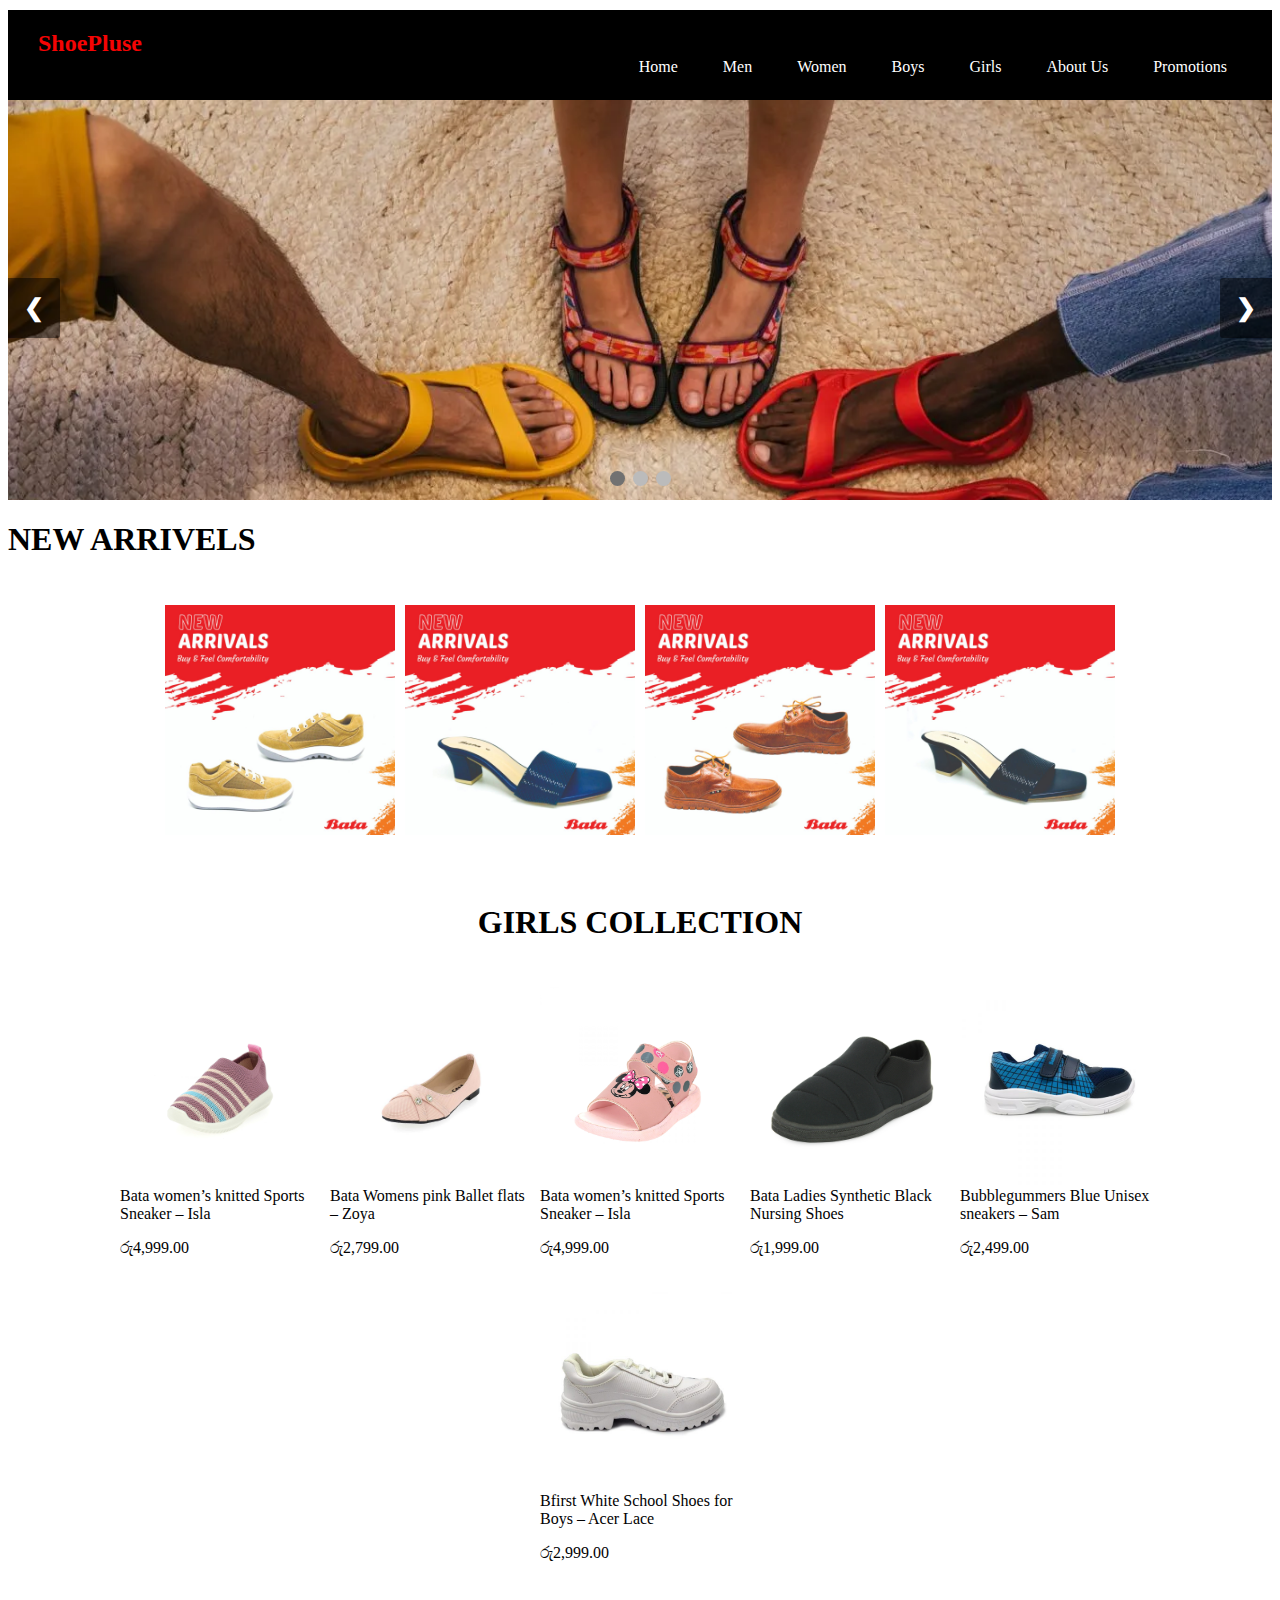
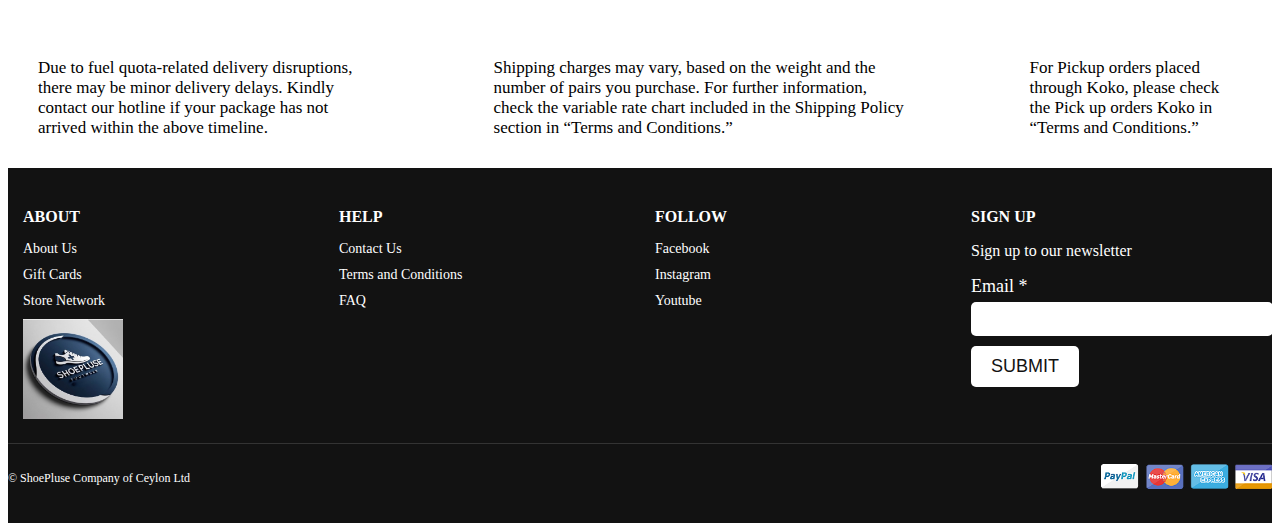
<file: girlsection.html>
<!DOCTYPE html>
<html lang="en">
<head>
    <meta charset="UTF-8">
    <meta name="viewport" content="width=device-width, initial-scale=1.0">
    <title>GIRLS SECTION</title>
    <link rel="stylesheet" href="style.css">
</head>
<body>
    
    <header class="grid">
        <!-- Top Navigation -->
        <nav class="s-12 grid background-none background-primary-hightlight">
           <!-- logo -->
           <a href="index.html" class="m-12 l-3 padding-2x logo">
           </a>
           <div class="top-nav s-12 l-9"> 
           <div class="brand-name">
             ShoePluse
                </div>
              <ul class="top-ul right chevron">
              <li><a href="index.html">Home</a></li>
                <li><a href="mensection.html">Men</a></li>
                <li><a href="womensection.html">Women</a></li>
                <li><a href="boysection.html">Boys</a></li>
                <li><a href="girlsection.html">Girls</a></li>
                <li><a href="aboutus.html">About Us</a></li>
                <li><a href="prmotions.html">Promotions</a></li>
              </ul>
           </div>
        </nav>
      </header>
<!-- image slider  -->
<div class="slider1">
  <div class="slides">
    <div class="slide"><img src="img/teva-2-1350x900.webp" alt="Slide 1"></div>
    <div class="slide"><img src="img/colorful-kids-shoes-on-floor-TTWFTC.jpg" alt="Slide 2"></div>
    <div class="slide"><img src="img/istockphoto-517280346-612x612.jpg" alt="Slide 3"></div>
  </div>
  <a class="prev" onclick="moveSlide(-1)">&#10094;</a>  
  <a class="next" onclick="moveSlide(1)">&#10095;</a>
  <div class="dots">
    <span class="dot" onclick="currentSlide(1)"></span>
    <span class="dot" onclick="currentSlide(2)"></span>
    <span class="dot" onclick="currentSlide(3)"></span>
  </div>
</div>

<script>
    let slideIndex = 1;
    showSlides(slideIndex);
    // Next/previous controls
    function moveSlide(n) {
      showSlides(slideIndex += n);
    }
    // Thumbnail image controls
    function currentSlide(n) {
      showSlides(slideIndex = n);
    }
    function showSlides(n) {
      let i;
      const slides = document.getElementsByClassName("slide");
      const dots = document.getElementsByClassName("dot");

      if (n > slides.length) {slideIndex = 1}
      if (n < 1) {slideIndex = slides.length}

      for (i = 0; i < slides.length; i++) {
        slides[i].style.display = "none";  
      }
      
      for (i = 0; i < dots.length; i++) {
        dots[i].className = dots[i].className.replace(" active", "");
      }

      slides[slideIndex-1].style.display = "block";  
      dots[slideIndex-1].className += " active";
    }

    // Automatic slideshow
    let slideInterval = setInterval(function() {
      moveSlide(1);
    }, 5000); // Change slide every 5 seconds

</script>
 
 
<h1>NEW ARRIVELS</h1>
<section class="newrelese">
    <div class="newrelese-section">
<div class="item-new">
        <div class="item-layer">
          <img src="img/NEW1.jpg" >
        </div>
      </div>
<div class="item-new">
    <div class="item-layer">
          <img src="img/new2.jpg" >
    </div>
</div>
<div class="item-new">
    <div class="item-layer">
          <img src="img/new3.jpg" >
    </div>
</div>
<div class="item-new">
    <div class="item-layer">
          <img src="img/new4.jpg" >
    </div>
</div>
</div>
</section>
<!-- girls section -->
 <section class="mensection">
    <h1>GIRLS COLLECTION</h1>
    <div class="mensection-main-section">
    <div class="item-men">
        <a href="mensinglepage.html?name=Bata women’s knitted Sports Sneaker – Isla &price=රු4,999.00&img=img/girls/AD0713-1.jpg" class="view-product">
            <div class="item-layer">
                <img src="img/girls/AD0713-1.jpg" alt="Bata women’s knitted Sports Sneaker – Isla">
            </div>
            Bata women’s knitted Sports Sneaker – Isla 
            <p>රු4,999.00</p>
            <p class=""></p>
        </a>
    </div>
    <div class="item-men">
        <a href="mensinglepage.html?name=Bata Womens pink Ballet flats – Zoya &price=රු2,799.00&img=img/girls/GD0311-1.jpg" class="view-product">
            <div class="item-layer">
                <img src="img/girls/GD0311-1.jpg" alt="Bata Womens pink Ballet flats – Zoya">
            </div>
            Bata Womens pink Ballet flats – Zoya 
            <p>රු2,799.00</p>
            <p class=""></p>
        </a>
    </div>
    <div class="item-men">
        <a href="mensinglepage.html?name=Bata women’s knitted Sports Sneaker – Isla &price=රු4,999.00&img=img/girls/JD0507-5-scaled.jpg" class="view-product">
            <div class="item-layer">
                <img src="img/girls/JD0507-5-scaled.jpg" alt="Bata women’s knitted Sports Sneaker – Isla">
            </div>
            Bata women’s knitted Sports Sneaker – Isla 
            <p>රු4,999.00</p>
            <p class=""></p>
        </a>
    </div>
    <div class="item-men">
        <a href="mensinglepage.html?name=Bata Ladies Synthetic Black Nursing Shoes &price=රු1,999.00&img=img/girls/PF0454-1-1 (1).jpg" class="view-product">
            <div class="item-layer">
                <img src="img/girls/PF0454-1-1 (1).jpg" alt="Bata Ladies Synthetic Black Nursing Shoes">
            </div>
            Bata Ladies Synthetic Black Nursing Shoes 
            <p>රු1,999.00</p>
            <p class=""></p>
        </a>
    </div>
    <div class="item-men">
        <a href="mensinglepage.html?name=Bubblegummers Blue Unisex sneakers – Sam &price=රු2,499.00&img=img/girls/1-1-1-600x600.jpg" class="view-product">
            <div class="item-layer">
                <img src="img/girls/1-1-1-600x600.jpg" alt="Bubblegummers Blue Unisex sneakers – Sam">
            </div>
            Bubblegummers Blue Unisex sneakers – Sam 
            <p>රු2,499.00</p>
            <p class=""></p>
        </a>
    </div>
    <div class="item-men">
        <a href="mensinglepage.html?name=Bfirst White School Shoes for Boys – Acer Lace &price=රු2,999.00&img=img/girls/5511020_2-600x600.jpg" class="view-product">
            <div class="item-layer">
                <img src="img/girls/5511020_2-600x600.jpg" alt="Bfirst White School Shoes for Boys – Acer Lace">
            </div>
            Bfirst White School Shoes for Boys – Acer Lace 
            <p>රු2,999.00</p>
            <p class=""></p>
        </a>
    </div>
    </div>
 </section>
 <br />
 <br />
 
 <div class="inline-statements">
    <span>Due to fuel quota-related delivery disruptions, there may be minor delivery delays. Kindly contact our hotline if your package has not arrived within the above timeline.</span>
    <span>Shipping charges may vary, based on the weight and the number of pairs you purchase. For further information, check the variable rate chart included in the Shipping Policy section in “Terms and Conditions.”</span>
    <span>For Pickup orders placed through Koko, please check the Pick up orders Koko in “Terms and Conditions.”</span>
</div>
<!-- footer -->
<footer>
    <div class="footer-container">
        <div class="footer-column">
                <h4>ABOUT</h4>
                <ul>
                    <li><a href="aboutus.html">About Us</a></li>
                    <li><a href="prmotions.html">Gift Cards</a></li>
                    <li><a href="https://www.instagram.com/">Store Network</a></li>
                    <img class="image11" src="img/Screenshot 2024-10-07 222901.jpg" alt="Mastercard">
                </ul>
            </div>
        <div class="footer-column">
            <h4>HELP</h4>
            <ul>
                <li><a href="#" id="contact-link">Contact Us</a></li>
                <li><a href="tems_and_conditions.html">Terms and Conditions</a></li>
                <li><a href="tems_and_conditions.html">FAQ</a></li>
            </ul>
        </div>
        <div class="footer-column">
                <h4>FOLLOW</h4>
                <ul>
                    <li><a href="https://www.facebook.com/login/?next=https%3A%2F%2Fwww.facebook.com%2F">Facebook</a></li>
                    <li><a href="https://www.instagram.com/">Instagram</a></li>
                    <li><a href="https://www.youtube.com/">Youtube</a></li>
                </ul>
            </div>
            <div class="footer-column">
                <h4>SIGN UP</h4>
                <p>Sign up to our newsletter</p>
                <form action="#">
                    <label for="email">Email *</label>
                    <input type="email" id="email" name="email" required>
                    <button type="submit">Submit</button>
                </form>
            </div>
    </div>
    <div class="footer-bottom">
        <p>&copy; ShoePluse Company of Ceylon Ltd</p>
        <div class="payment-icons">
            <img src="img/card_img.png" alt="Mastercard">
        </div>
    </div>

    <!-- Pop-up Modal -->
    <div id="contact-modal" class="modal">
        <div class="modal-content">
            <span class="close">&times;</span>
            <h2>Contact Us</h2>
            <p>Email: <a href="mailto:kumara.lakshan984@gmail.com">kumara.lakshan984@gmail.com</a></p>
            <p>Phone: <a href="tel:+764871803">+76 4871 803</a></p>
            <form id="contact-form">
                <label for="name">Name *</label>
                <input type="text" id="name" name="name" required>
                
                <label for="email">Email *</label>
                <input type="email" id="email" name="email" required>
                
                <label for="message">Message *</label>
                <textarea id="message" name="message" required></textarea>
                
                <button type="submit">Send</button>
            </form>
        </div>
    </div>
</footer>
<script>
document.addEventListener('DOMContentLoaded', function() {
    const modal = document.getElementById('contact-modal');
    const contactLink = document.getElementById('contact-link');
    const closeBtn = document.querySelector('.close');

    // Open the modal
    contactLink.onclick = function() {
        modal.style.display = "block";
    }

    // Close the modal
    closeBtn.onclick = function() {
        modal.style.display = "none";
    }

    // Close modal when clicking outside of it
    window.onclick = function(event) {
        if (event.target == modal) {
            modal.style.display = "none";
        }
    }

    // Form submission
    document.getElementById('contact-form').onsubmit = function(event) {
        event.preventDefault(); // Prevent the form from submitting

        // Show a success message
        alert('Your message has been sent!');
        
        // Optionally, reset the form fields
        this.reset();
        modal.style.display = "none"; // Close modal after sending
    }
});
</script>


</body>
</html>
</file>
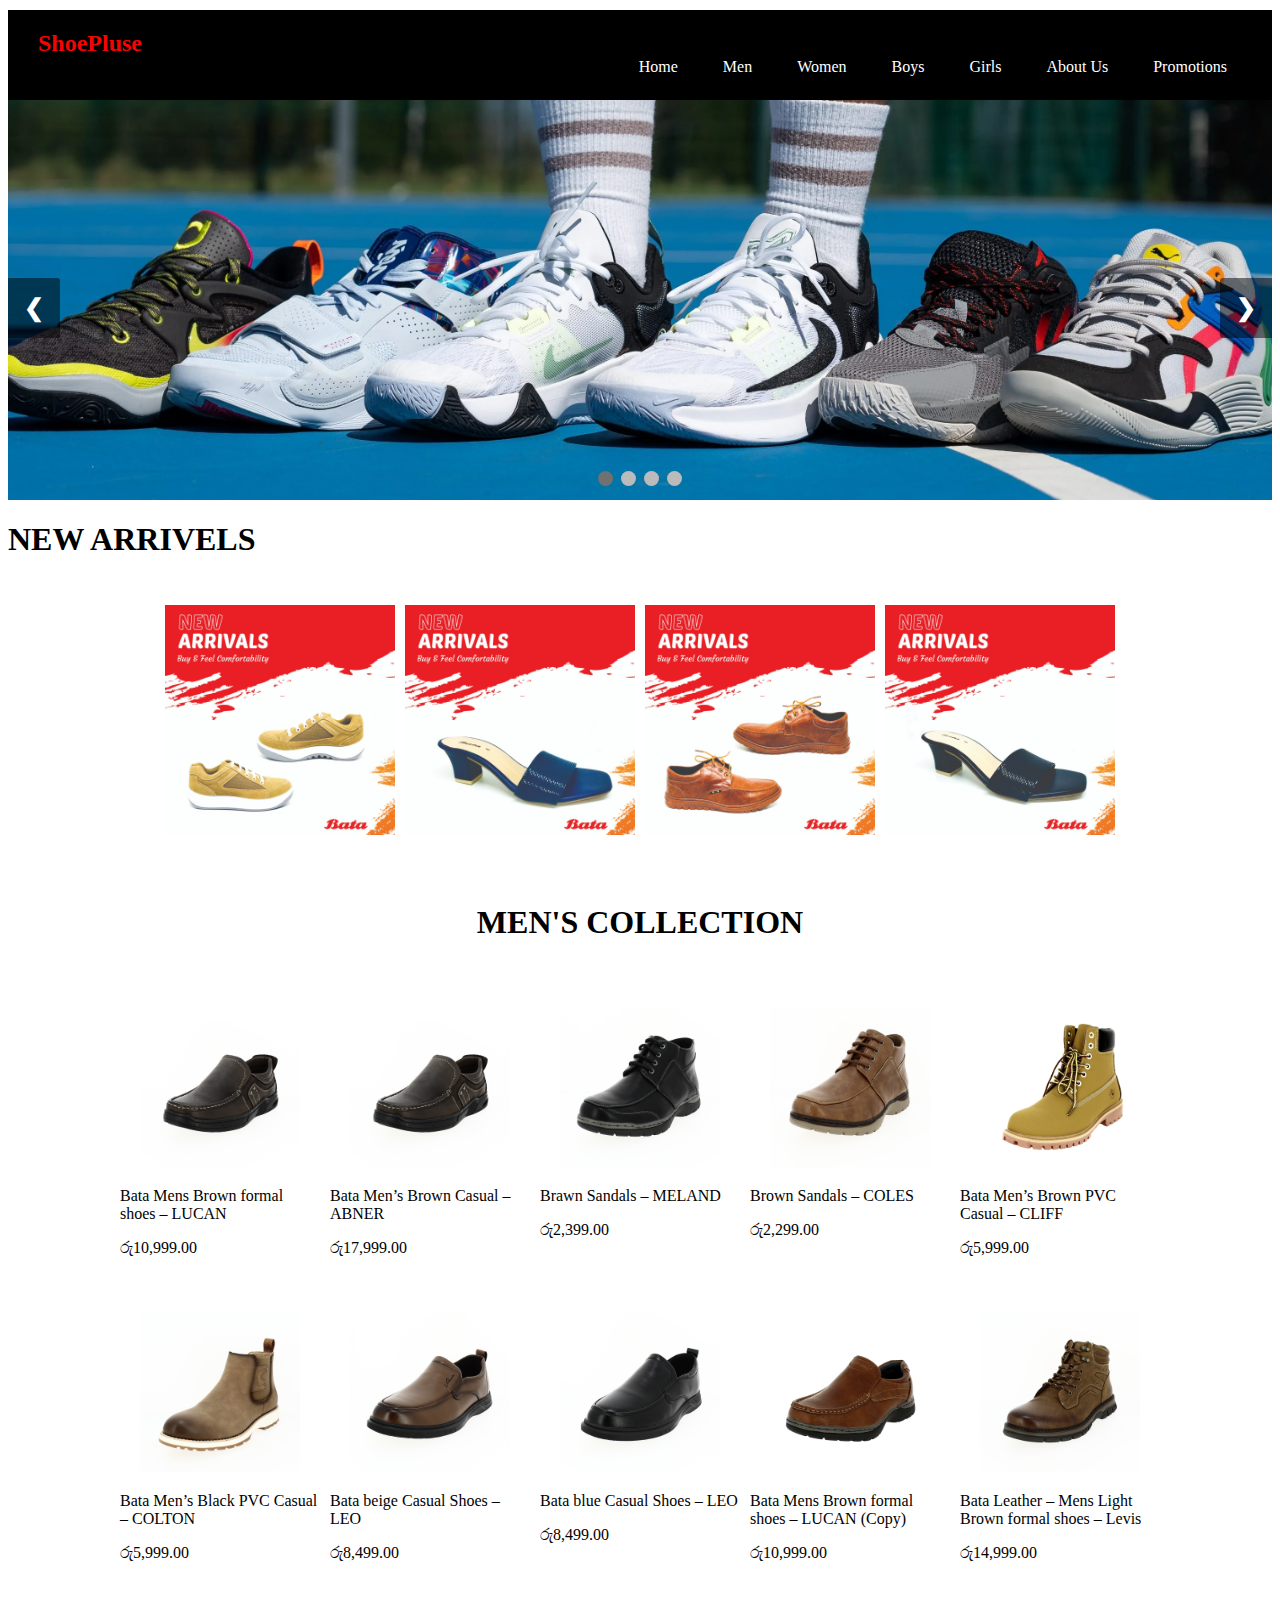
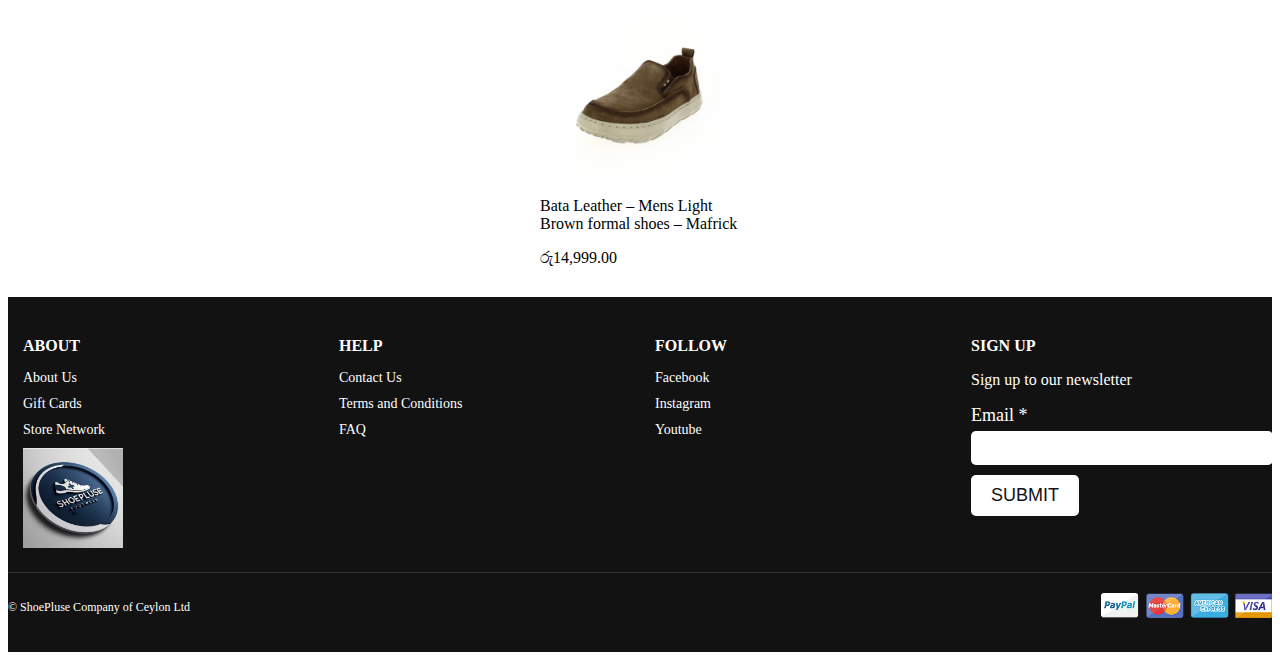
<file: mensection.html>
<!DOCTYPE html>
<html lang="en">
<head>
    <meta charset="UTF-8">
    <meta name="viewport" content="width=device-width, initial-scale=1.0">
    <title>Men section</title>
    <link rel="stylesheet" href="style.css">

</head>
<body>
    <header class="grid">
        <!-- Top Navigation -->
        <nav class="s-12 grid background-none background-primary-hightlight">
           <!-- logo -->
           <a href="index.html" class="m-12 l-3 padding-2x logo">
           </a>
           <div class="top-nav s-12 l-9"> 
           <div class="brand-name">
             ShoePluse
                </div>
              <ul class="top-ul right chevron">
              <li><a href="index.html">Home</a></li>
                <li><a href="mensection.html">Men</a></li>
                <li><a href="womensection.html">Women</a></li>
                <li><a href="boysection.html">Boys</a></li>
                <li><a href="girlsection.html">Girls</a></li>
                <li><a href="aboutus.html">About Us</a></li>
                <li><a href="prmotions.html">Promotions</a></li>
              </ul>
              </ul>
           </div>
        </nav>
      </header>
    <!-- image slider  -->
    <div class="slider1">
  <div class="slides">
    <div class="slide"><img src="img/navbar.jpg" alt="Slide 1"></div>
    <div class="slide"><img src="img/men1.webp" alt="Slide 2"></div>
    <div class="slide"><img src="img/men2.jpg" alt="Slide 3"></div>
  </div>
  <a class="prev" onclick="moveSlide(-1)">&#10094;</a>
  <a class="next" onclick="moveSlide(1)">&#10095;</a>
  <div class="dots">
    <span class="dot" onclick="currentSlide(1)"></span>
    <span class="dot" onclick="currentSlide(2)"></span>
    <span class="dot" onclick="currentSlide(3)"></span>
    <span class="dot" onclick="currentSlide(4)"></span>
  </div>
</div>

<script>
    let slideIndex = 1;
showSlides(slideIndex);

// Next/previous controls
function moveSlide(n) {
  showSlides(slideIndex += n);
}

// Thumbnail image controls
function currentSlide(n) {
  showSlides(slideIndex = n);
}

function showSlides(n) {
  let i;
  const slides = document.getElementsByClassName("slide");
  const dots = document.getElementsByClassName("dot");

  if (n > slides.length) {slideIndex = 1}
  if (n < 1) {slideIndex = slides.length}

  for (i = 0; i < slides.length; i++) {
    slides[i].style.display = "none";  
  }
  
  for (i = 0; i < dots.length; i++) {
    dots[i].className = dots[i].className.replace(" active", "");
  }

  slides[slideIndex-1].style.display = "block";  
  dots[slideIndex-1].className += " active";
}

// Automatic slideshow
let slideInterval = setInterval(function() {
  moveSlide(1);
}, 5000); // Change slide every 5 seconds

</script>

<h1>NEW ARRIVELS</h1>
<section class="newrelese">
    <div class="newrelese-section">
<div class="item-new">
        <div class="item-layer">
          <img src="img/NEW1.jpg" >
        </div>
      </div>
<div class="item-new">
    <div class="item-layer">
          <img src="img/new2.jpg" >
    </div>
</div>
<div class="item-new">
    <div class="item-layer">
          <img src="img/new3.jpg" >
    </div>
</div>
<div class="item-new">
    <div class="item-layer">
          <img src="img/new4.jpg" >
    </div>
</div>
</div>
</section>

<!-- men section -->
<section class="mensection">
      <h1>MEN'S COLLECTION</h1>

      <div class="mensection-main-section">
            <div class="item-men">
                <a href="mensinglepage.html?name=Bata Mens Brown formal shoes – LUCAN&price=රු10,999.00&img=img/men/ZH0185-1 (1).jpg" class="view-product">
                    <div class="item-layer">
                        <img src="img/men/ZH0185-1 (1).jpg" alt="Bata Mens Brown formal shoes – LUCAN">
                    </div>
                    Bata Mens Brown formal shoes – LUCAN  
                    <p>රු10,999.00</p>
                </a>
            </div>

    <div class="item-men">
        <a href="mensinglepage.html?name=Bata Men’s Brown Casual – ABNER&price=රු17,999.00&img=img/men/ZH0185-1.jpg" class="view-product">
            <div class="item-layer">
                <img src="img/men/ZH0185-1.jpg" alt="Bata Men’s Brown Casual – ABNER">
            </div>
            Bata Men’s Brown Casual – ABNER   
            <p>රු17,999.00</p>
        </a>
    </div>

    <div class="item-men">
        <a href="mensinglepage.html?name=Brawn Sandals – MELAND&price=රු2,399.00&img=img/men/ZH0186-1.jpg" class="view-product">
            <div class="item-layer">
                <img src="img/men/ZH0186-1.jpg" alt="Brawn Sandals – MELAND">
            </div>
            Brawn Sandals – MELAND      
            <p>රු2,399.00</p>
        </a>
    </div>

    <div class="item-men">
        <a href="mensinglepage.html?name=Brown Sandals – COLES&price=රු2,299.00&img=img/men/ZH0187.jpg" class="view-product">
            <div class="item-layer">
                <img src="img/men/ZH0187.jpg" alt="Brown Sandals – COLES">
            </div>
            Brown Sandals – COLES
            <p>රු2,299.00</p>
        </a>
    </div>

    <div class="item-men">
        <a href="mensinglepage.html?name=Bata Men’s Brown PVC Casual – CLIFF&price=රු5,999.00&img=img/men/ZH0189-1.jpg" class="view-product">
            <div class="item-layer">
                <img src="img/men/ZH0189-1.jpg" alt="Bata Men’s Brown PVC Casual – CLIFF">
            </div>
            Bata Men’s Brown PVC Casual – CLIFF
            <p>රු5,999.00</p>
        </a>
    </div>

    <div class="item-men">
        <a href="mensinglepage.html?name=Bata Men’s Black PVC Casual – COLTON&price=රු5,999.00&img=img/men/ZH0191-1.jpg" class="view-product">
            <div class="item-layer">
                <img src="img/men/ZH0191-1.jpg" alt="Bata Men’s Black PVC Casual – COLTON">
            </div>
            Bata Men’s Black PVC Casual – COLTON
            <p>රු5,999.00</p>
        </a>
    </div>

    <div class="item-men">
        <a href="mensinglepage.html?name=Bata beige Casual Shoes – LEO&price=රු8,499.00&img=img/men/ZH0198-1.jpg" class="view-product">
            <div class="item-layer">
                <img src="img/men/ZH0198-1.jpg" alt="Bata beige Casual Shoes – LEO">
            </div>
            Bata beige Casual Shoes – LEO
            <p>රු8,499.00</p>
        </a>
    </div>

    <div class="item-men">
        <a href="mensinglepage.html?name=Bata blue Casual Shoes – LEO&price=රු8,499.00&img=img/men/ZH0199-1.jpg" class="view-product">
            <div class="item-layer">
                <img src="img/men/ZH0199-1.jpg" alt="Bata blue Casual Shoes – LEO">
            </div>
            Bata blue Casual Shoes – LEO
            <p>රු8,499.00</p>
        </a>
    </div>

    <div class="item-men">
        <a href="mensinglepage.html?name=Bata Mens Brown formal shoes – LUCAN (Copy)&price=රු10,999.00&img=img/men/ZH0200-1.jpg" class="view-product">
            <div class="item-layer">
                <img src="img/men/ZH0200-1.jpg" alt="Bata Mens Brown formal shoes – LUCAN (Copy)">
            </div>
            Bata Mens Brown formal shoes – LUCAN (Copy)
            <p>රු10,999.00</p>
        </a>
    </div>

    <div class="item-men">
        <a href="mensinglepage.html?name=Bata Leather – Mens Light Brown formal shoes – Levis&price=රු14,999.00&img=img/men/ZH0202-1.jpg" class="view-product">
            <div class="item-layer">
                <img src="img/men/ZH0202-1.jpg" alt="Bata Leather – Mens Light Brown formal shoes – Levis">
            </div>
            Bata Leather – Mens Light Brown formal shoes – Levis
            <p>රු14,999.00</p>
        </a>
    </div>

    <div class="item-men">
        <a href="mensinglepage.html?name=Bata Leather – Mens Light Brown formal shoes – Mafrick&price=රු14,999.00&img=img/men/ZH0203-1.jpg" class="view-product">
            <div class="item-layer">
                <img src="img/men/ZH0203-1.jpg" alt="Bata Leather – Mens Light Brown formal shoes – Mafrick">
            </div>
            Bata Leather – Mens Light Brown formal shoes – Mafrick
            <p>රු14,999.00</p>
        </a>
    </div>
</div>

    </section>
    <footer>
    <div class="footer-container">
        <div class="footer-column">
                <h4>ABOUT</h4>
                <ul>
                    <li><a href="aboutus.html">About Us</a></li>
                    <li><a href="prmotions.html">Gift Cards</a></li>
                    <li><a href="https://www.instagram.com/">Store Network</a></li>
                    <img class="image11" src="img/Screenshot 2024-10-07 222901.jpg" alt="Mastercard">
                </ul>
            </div>
        <div class="footer-column">
            <h4>HELP</h4>
            <ul>
                <li><a href="#" id="contact-link">Contact Us</a></li>
                <li><a href="tems_and_conditions.html">Terms and Conditions</a></li>
                <li><a href="tems_and_conditions.html">FAQ</a></li>
            </ul>
        </div>
        <div class="footer-column">
                <h4>FOLLOW</h4>
                <ul>
                    <li><a href="https://www.facebook.com/login/?next=https%3A%2F%2Fwww.facebook.com%2F">Facebook</a></li>
                    <li><a href="https://www.instagram.com/">Instagram</a></li>
                    <li><a href="https://www.youtube.com/">Youtube</a></li>
                </ul>
            </div>
            <div class="footer-column">
                <h4>SIGN UP</h4>
                <p>Sign up to our newsletter</p>
                <form action="#">
                    <label for="email">Email *</label>
                    <input type="email" id="email" name="email" required>
                    <button type="submit">Submit</button>
                </form>
            </div>
    </div>
    <div class="footer-bottom">
        <p>&copy; ShoePluse Company of Ceylon Ltd</p>
        <div class="payment-icons">
            <img src="img/card_img.png" alt="Mastercard">
        </div>
    </div>

    <!-- Pop-up Modal -->
    <div id="contact-modal" class="modal">
        <div class="modal-content">
            <span class="close">&times;</span>
            <h2>Contact Us</h2>
            <p>Email: <a href="mailto:kumara.lakshan984@gmail.com">kumara.lakshan984@gmail.com</a></p>
            <p>Phone: <a href="tel:+764871803">+76 4871 803</a></p>
            <form id="contact-form">
                <label for="name">Name *</label>
                <input type="text" id="name" name="name" required>
                
                <label for="email">Email *</label>
                <input type="email" id="email" name="email" required>
                
                <label for="message">Message *</label>
                <textarea id="message" name="message" required></textarea>
                
                <button type="submit">Send</button>
            </form>
        </div>
    </div>
</footer>
<script>
document.addEventListener('DOMContentLoaded', function() {
    const modal = document.getElementById('contact-modal');
    const contactLink = document.getElementById('contact-link');
    const closeBtn = document.querySelector('.close');

    // Open the modal
    contactLink.onclick = function() {
        modal.style.display = "block";
    }

    // Close the modal
    closeBtn.onclick = function() {
        modal.style.display = "none";
    }

    // Close modal when clicking outside of it
    window.onclick = function(event) {
        if (event.target == modal) {
            modal.style.display = "none";
        }
    }

    // Form submission
    document.getElementById('contact-form').onsubmit = function(event) {
        event.preventDefault(); // Prevent the form from submitting

        // Show a success message
        alert('Your message has been sent!');
        
        // Optionally, reset the form fields
        this.reset();
        modal.style.display = "none"; // Close modal after sending
    }
});
</script>



</body>
</html>
</file>
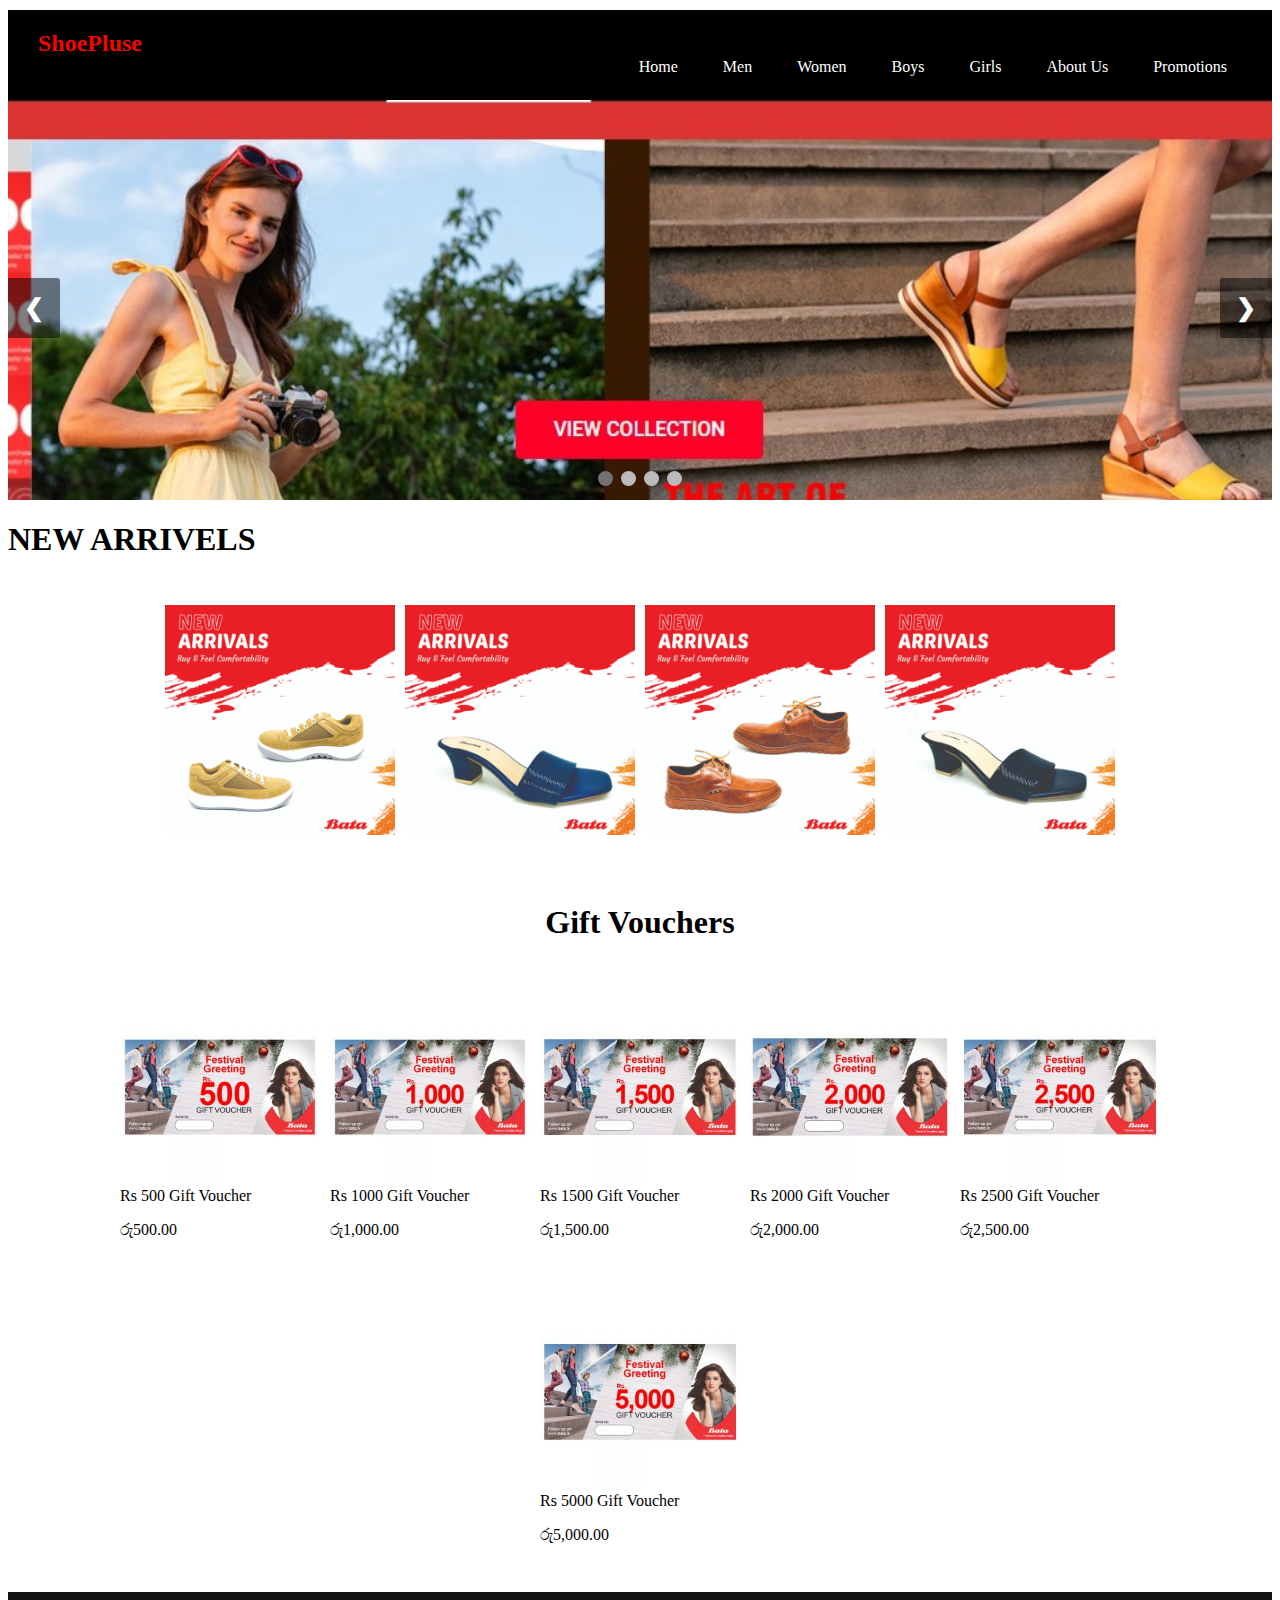
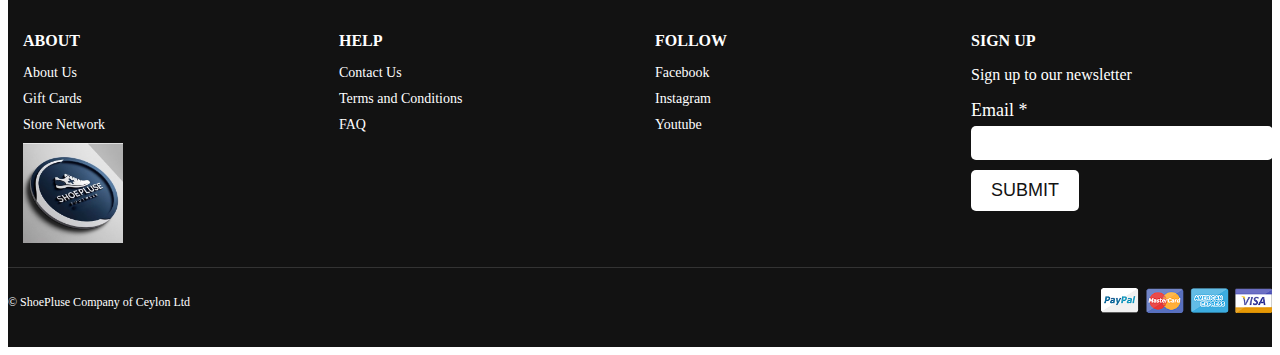
<file: prmotions.html>
<!DOCTYPE html>
<html lang="en">
<head>
    <meta charset="UTF-8">
    <meta name="viewport" content="width=device-width, initial-scale=1.0">
    <title>Promotions</title>
    <link rel="stylesheet" href="style.css">

</head>
<body>
<header class="grid">
        <!-- Top Navigation -->
        <nav class="s-12 grid background-none background-primary-hightlight">
           <!-- logo -->
           <a href="index.html" class="m-12 l-3 padding-2x logo">
           </a>
           <div class="top-nav s-12 l-9"> 
           <div class="brand-name">
             ShoePluse
                </div>
                <ul class="top-ul right chevron">
                    <li><a href="index.html">Home</a></li>
                    <li><a href="mensection.html">Men</a></li>
                    <li><a href="womensection.html">Women</a></li>
                    <li><a href="boysection.html">Boys</a></li>
                    <li><a href="girlsection.html">Girls</a></li>
                    <li><a href="aboutus.html">About Us</a></li>
                    <li><a href="prmotions.html">Promotions</a></li>
             </ul>
           </div>
        </nav>
      </header>
    <!-- image slider  -->
    <div class="slider1">
  <div class="slides">
    <div class="slide"><img src="img/Screenshot 2024-10-05 150949.jpg" alt="Slide 1"></div>
    <div class="slide"><img src="img/Screenshot 2024-10-05 151019.jpg" alt="Slide 2"></div>
    <div class="slide"><img src="img/bata-sale.jpg" alt="Slide 3"></div>
  </div>
  <a class="prev" onclick="moveSlide(-1)">&#10094;</a>
  <a class="next" onclick="moveSlide(1)">&#10095;</a>
  <div class="dots">
    <span class="dot" onclick="currentSlide(1)"></span>
    <span class="dot" onclick="currentSlide(2)"></span>
    <span class="dot" onclick="currentSlide(3)"></span>
    <span class="dot" onclick="currentSlide(4)"></span>
  </div>
</div>

<script>
    let slideIndex = 1;
showSlides(slideIndex);

// Next/previous controls
function moveSlide(n) {
  showSlides(slideIndex += n);
}

// Thumbnail image controls
function currentSlide(n) {
  showSlides(slideIndex = n);
}

function showSlides(n) {
  let i;
  const slides = document.getElementsByClassName("slide");
  const dots = document.getElementsByClassName("dot");

  if (n > slides.length) {slideIndex = 1}
  if (n < 1) {slideIndex = slides.length}

  for (i = 0; i < slides.length; i++) {
    slides[i].style.display = "none";  
  }
  
  for (i = 0; i < dots.length; i++) {
    dots[i].className = dots[i].className.replace(" active", "");
  }

  slides[slideIndex-1].style.display = "block";  
  dots[slideIndex-1].className += " active";
}

// Automatic slideshow
let slideInterval = setInterval(function() {
  moveSlide(1);
}, 5000); // Change slide every 5 seconds

</script>

<h1>NEW ARRIVELS</h1>
<section class="newrelese">
    <div class="newrelese-section">
<div class="item-new">
        <div class="item-layer">
          <img src="img/NEW1.jpg" >
        </div>
      </div>
<div class="item-new">
    <div class="item-layer">
          <img src="img/new2.jpg" >
    </div>
</div>
<div class="item-new">
    <div class="item-layer">
          <img src="img/new3.jpg" >
    </div>
</div>
<div class="item-new">
    <div class="item-layer">
          <img src="img/new4.jpg" >
    </div>
</div>
</div>
</section>

<!-- men section -->
<section class="mensection">
      <h1>Gift Vouchers</h1>

      <div class="mensection-main-section">
    <div class="item-men">
        <a href="prmotionsection.html?name=Rs 500 Gift Voucher&price=රු500.00&img=img/prmotions/500-1-300x300.jpg" class="view-product">
            <div class="item-layer">
                <img src="img/prmotions/500-1-300x300.jpg" alt="Rs 500 Gift Voucher">
            </div>
            Rs 500 Gift Voucher  
            <p>රු500.00</p>
            <p class=""></p>
        </a>
    </div>
    <div class="item-men">
        <a href="prmotionsection.html?name=Rs 1000 Gift Voucher&price=රු1,000.00&img=img/prmotions/1000-1-300x300.jpg" class="view-product">
            <div class="item-layer">
                <img src="img/prmotions/1000-1-300x300.jpg" alt=" Rs 1000 Gift Voucher ">
            </div>
            Rs 1000 Gift Voucher  
            <p>රු1,000.00</p>
            <p class=""></p>
        </a>
    </div>

    <div class="item-men">
        <a href="prmotionsection.html?name=Rs 1500 Gift Voucher&price=රු1,500.00&img=img/prmotions/1500-1-300x300.jpg" class="view-product">
            <div class="item-layer">
                <img src="img/prmotions/1500-1-300x300.jpg" alt="Rs 500 Gift Voucher">
            </div>
            Rs 1500 Gift Voucher
            <p>රු1,500.00</p>
            <p class=""></p>
        </a>
    </div>
    <div class="item-men">
        <a href="prmotionsection.html?name=Rs 2000 Gift Voucher&price=රු2,000.00&img=img/prmotions/2000-1-300x300.jpg" class="view-product">
            <div class="item-layer">
                <img src="img/prmotions/2000-1-300x300.jpg" alt="Rs 500 Gift Voucher">
            </div>
            Rs 2000 Gift Voucher
            <p>රු2,000.00</p>
            <p class=""></p>
        </a>
    </div>
    <div class="item-men">
        <a href="prmotionsection.html?name=Rs 2500 Gift Voucher&price=රු2,500.00&img=img/prmotions/2500-1-300x300.jpg" class="view-product">
            <div class="item-layer">
                <img src="img/prmotions/2500-1-300x300.jpg" alt="Rs 500 Gift Voucher">
            </div>
            Rs 2500 Gift Voucher
            <p>රු2,500.00</p>
            <p class=""></p>
        </a>
    </div>
    <div class="item-men">
        <a href="prmotionsection.html?name=Rs 5000 Gift Voucher&price=රු5,000.00&img=img/prmotions/5000-1-300x300.jpg" class="view-product">
            <div class="item-layer">
                <img src="img/prmotions/5000-1-300x300.jpg" alt="Rs 500 Gift Voucher">
            </div>
            Rs 5000 Gift Voucher
            <p>රු5,000.00</p>
            <p class=""></p>
        </a>
    </div>

    </div>

    </section>
    <footer>
    <div class="footer-container">
        <div class="footer-column">
                <h4>ABOUT</h4>
                <ul>
                    <li><a href="aboutus.html">About Us</a></li>
                    <li><a href="prmotions.html">Gift Cards</a></li>
                    <li><a href="https://www.instagram.com/">Store Network</a></li>
                    <img class="image11" src="img/Screenshot 2024-10-07 222901.jpg" alt="Mastercard">
                </ul>
            </div>
        <div class="footer-column">
            <h4>HELP</h4>
            <ul>
                <li><a href="#" id="contact-link">Contact Us</a></li>
                <li><a href="tems_and_conditions.html">Terms and Conditions</a></li>
                <li><a href="tems_and_conditions.html">FAQ</a></li>
            </ul>
        </div>
        <div class="footer-column">
                <h4>FOLLOW</h4>
                <ul>
                    <li><a href="https://www.facebook.com/login/?next=https%3A%2F%2Fwww.facebook.com%2F">Facebook</a></li>
                    <li><a href="https://www.instagram.com/">Instagram</a></li>
                    <li><a href="https://www.youtube.com/">Youtube</a></li>
                </ul>
            </div>
            <div class="footer-column">
                <h4>SIGN UP</h4>
                <p>Sign up to our newsletter</p>
                <form action="#">
                    <label for="email">Email *</label>
                    <input type="email" id="email" name="email" required>
                    <button type="submit">Submit</button>
                </form>
            </div>
    </div>
    <div class="footer-bottom">
        <p>&copy; ShoePluse Company of Ceylon Ltd</p>
        <div class="payment-icons">
            <img src="img/card_img.png" alt="Mastercard">
        </div>
    </div>

    <!-- Pop-up Modal -->
    <div id="contact-modal" class="modal">
        <div class="modal-content">
            <span class="close">&times;</span>
            <h2>Contact Us</h2>
            <p>Email: <a href="mailto:kumara.lakshan984@gmail.com">kumara.lakshan984@gmail.com</a></p>
            <p>Phone: <a href="tel:+764871803">+76 4871 803</a></p>
            <form id="contact-form">
                <label for="name">Name *</label>
                <input type="text" id="name" name="name" required>
                
                <label for="email">Email *</label>
                <input type="email" id="email" name="email" required>
                
                <label for="message">Message *</label>
                <textarea id="message" name="message" required></textarea>
                
                <button type="submit">Send</button>
            </form>
        </div>
    </div>
</footer>
<script>
document.addEventListener('DOMContentLoaded', function() {
    const modal = document.getElementById('contact-modal');
    const contactLink = document.getElementById('contact-link');
    const closeBtn = document.querySelector('.close');

    // Open the modal
    contactLink.onclick = function() {
        modal.style.display = "block";
    }

    // Close the modal
    closeBtn.onclick = function() {
        modal.style.display = "none";
    }

    // Close modal when clicking outside of it
    window.onclick = function(event) {
        if (event.target == modal) {
            modal.style.display = "none";
        }
    }

    // Form submission
    document.getElementById('contact-form').onsubmit = function(event) {
        event.preventDefault(); // Prevent the form from submitting

        // Show a success message
        alert('Your message has been sent!');
        
        // Optionally, reset the form fields
        this.reset();
        modal.style.display = "none"; // Close modal after sending
    }
});
</script>




</body>
</html>
</file>
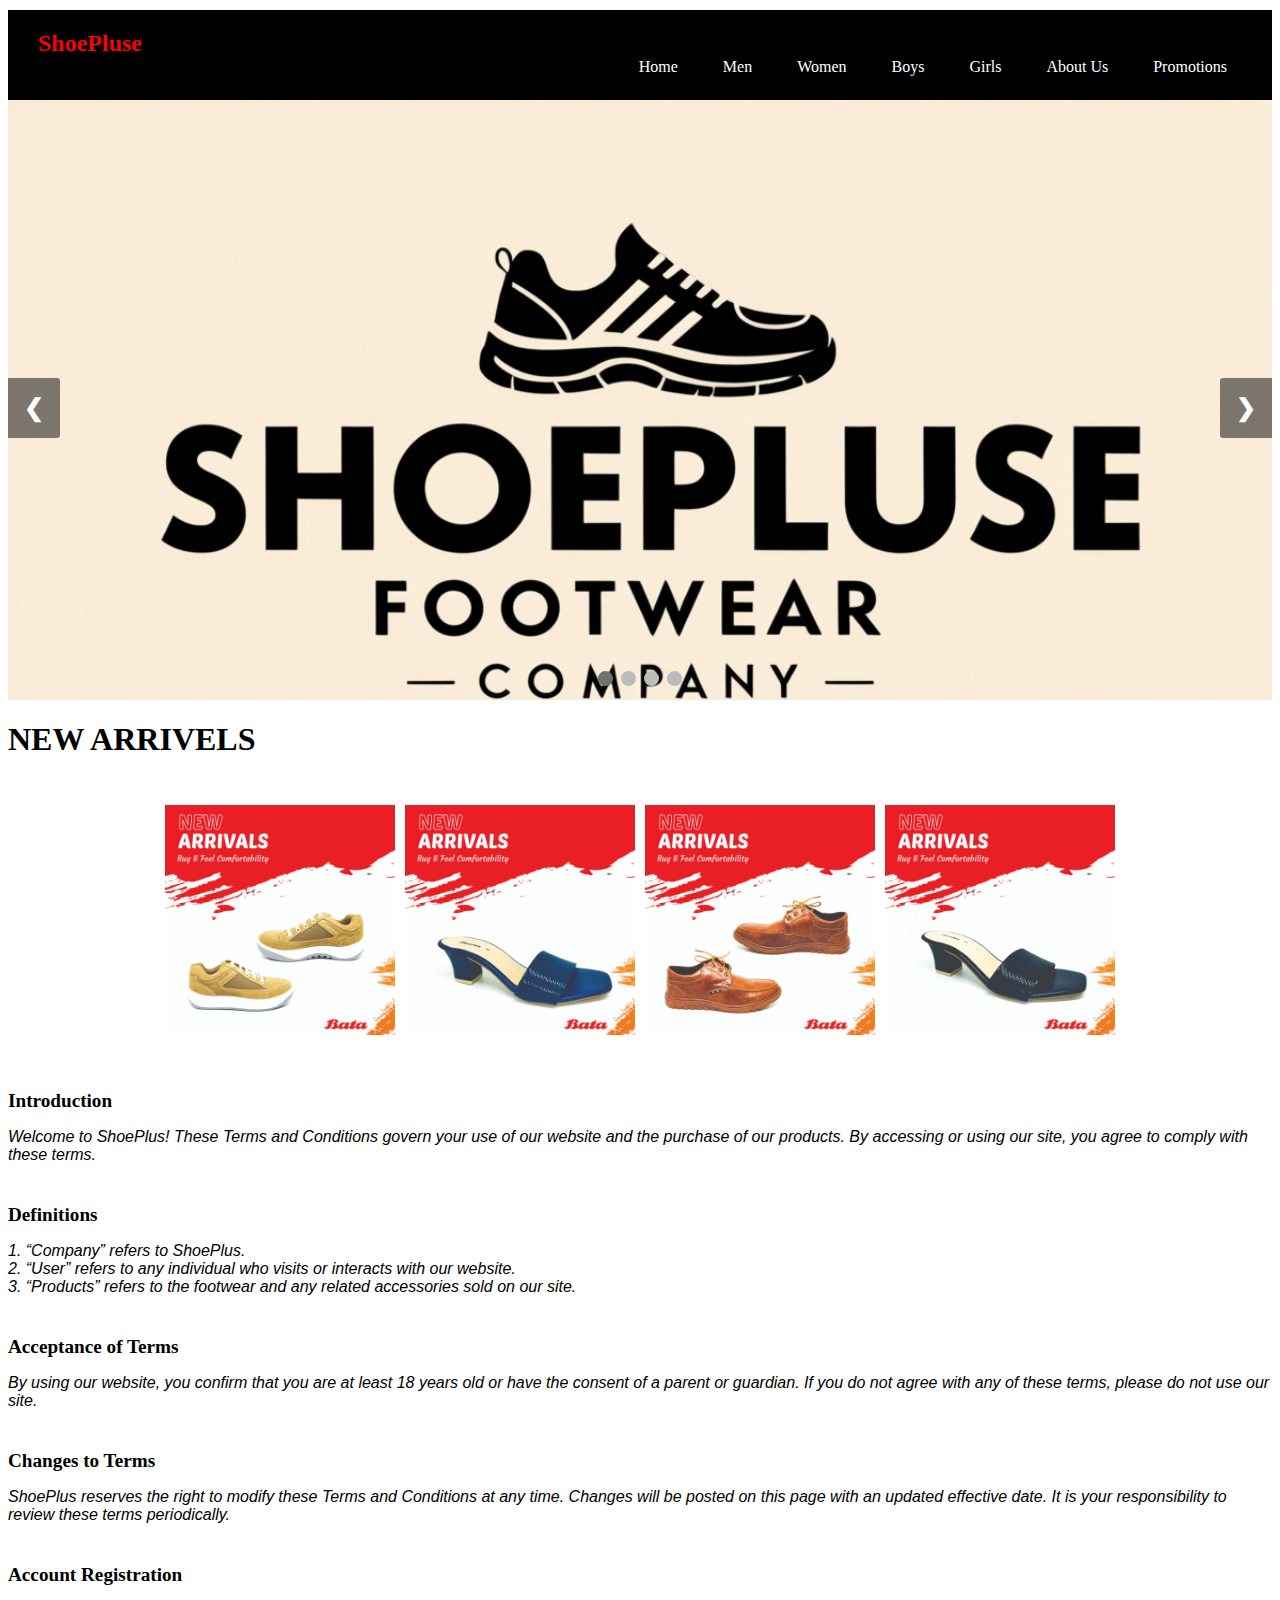
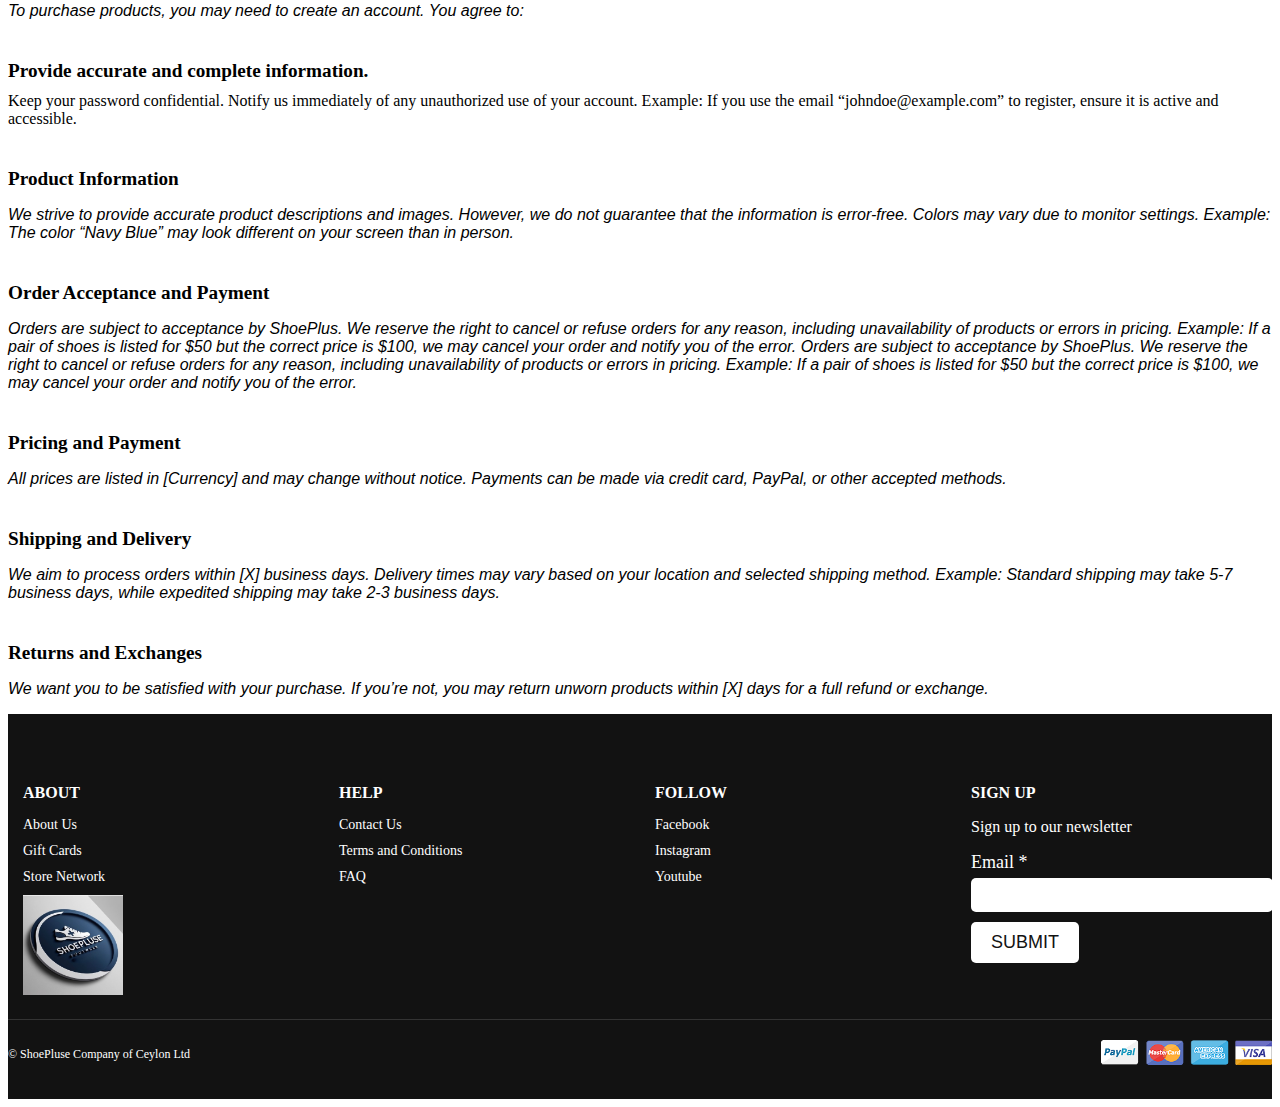
<file: tems_and_conditions.html>
<!DOCTYPE html>
<html lang="en">
<head>
    <meta charset="UTF-8">
    <meta name="viewport" content="width=device-width, initial-scale=1.0">
    <title>tems and conditions</title>
    <link rel="stylesheet" href="style.css">

</head>
<body>
<header class="grid">
        <!-- Top Navigation -->
        <nav class="s-12 grid background-none background-primary-hightlight">
           <!-- logo -->
           <a href="index.html" class="m-12 l-3 padding-2x logo">
           </a>
           <div class="top-nav s-12 l-9"> 
           <div class="brand-name">
             ShoePluse
                </div>
              <ul class="top-ul right chevron">
                <li><a href="index.html">Home</a></li>
                <li><a href="mensection.html">Men</a></li>
                <li><a href="womensection.html">Women</a></li>
                <li><a href="boysection.html">Boys</a></li>
                <li><a href="girlsection.html">Girls</a></li>
                <li><a href="aboutus.html">About Us</a></li>
                <li><a href="prmotions.html">Promotions</a></li>
              </ul>
           </div>
        </nav>
      </header>
<!-- image slider  -->
      <div class="slider">
  <div class="slides">
  <div class="slide"><img src="img/Leonardo_Phoenix_create_a_logo_image_for_a_footwear_company_ca_0.jpg" alt="Slide 1"></div>
    <div class="slide"><img src="img/image1.jpg" alt="Slide 2"></div>
    <div class="slide"><img src="img/image2.jpg" alt="Slide 3"></div>
    <div class="slide"><img src="img/image3.jpg" alt="Slide 4"></div>
    <div class="slide"><img src="img/image4.jpg" alt="Slide 5"></div>

  </div>
  <a class="prev" onclick="moveSlide(-1)">&#10094;</a>
  <a class="next" onclick="moveSlide(1)">&#10095;</a>
  <div class="dots">
    <span class="dot" onclick="currentSlide(1)"></span>
    <span class="dot" onclick="currentSlide(2)"></span>
    <span class="dot" onclick="currentSlide(3)"></span>
    <span class="dot" onclick="currentSlide(4)"></span>
  </div>
</div>

<script>
    let slideIndex = 1;
showSlides(slideIndex);

// Next/previous controls
function moveSlide(n) {
  showSlides(slideIndex += n);
}

// Thumbnail image controls
function currentSlide(n) {
  showSlides(slideIndex = n);
}

function showSlides(n) {
  let i;
  const slides = document.getElementsByClassName("slide");
  const dots = document.getElementsByClassName("dot");

  if (n > slides.length) {slideIndex = 1}
  if (n < 1) {slideIndex = slides.length}

  for (i = 0; i < slides.length; i++) {
    slides[i].style.display = "none";  
  }
  
  for (i = 0; i < dots.length; i++) {
    dots[i].className = dots[i].className.replace(" active", "");
  }

  slides[slideIndex-1].style.display = "block";  
  dots[slideIndex-1].className += " active";
}

// Automatic slideshow
let slideInterval = setInterval(function() {
  moveSlide(1);
}, 5000); // Change slide every 5 seconds

</script>
<h1>NEW ARRIVELS</h1>
<section class="newrelese">
    <div class="newrelese-section">
<div class="item-new">
        <div class="item-layer">
          <img src="img/NEW1.jpg" >
        </div>
      </div>
<div class="item-new">
    <div class="item-layer">
          <img src="img/new2.jpg" >
    </div>
</div>
<div class="item-new">
    <div class="item-layer">
          <img src="img/new3.jpg" >
    </div>
</div>
<div class="item-new">
    <div class="item-layer">
          <img src="img/new4.jpg" >
    </div>
</div>
</div>
</section>
<h4>Introduction</h4>
<p class="tems">
Welcome to ShoePlus! These Terms and Conditions govern your use of our website and the purchase of our products. By accessing or using our site, you agree to comply with these terms.
</p>
<h4>Definitions</h4>
<p class="tems">
1. “Company” refers to ShoePlus.
<br/>
2. “User” refers to any individual who visits or interacts with our website.
<br/>
3. “Products” refers to the footwear and any related accessories sold on our site.
</p>
<h4>Acceptance of Terms</h4>
<p class="tems">
By using our website, you confirm that you are at least 18 
years old or have the consent of a parent or guardian. If you do not agree with any of these terms, please do not use our site.
</p>
<h4>Changes to Terms</h4>
<p class="tems">
ShoePlus reserves the right to modify these Terms and Conditions at 
any time. Changes will be posted on this page with an updated effective
 date. It is your responsibility to review these terms periodically.
</p>

<h4>Account Registration</h4>
<p class="tems">
To purchase products, you may need to create an account. You agree to:

<h4>Provide accurate and complete information.</h4>

Keep your password confidential.
Notify us immediately of any unauthorized use of your account.
Example: If you use the email “johndoe@example.com” to register, ensure it is active and accessible.
</p>

<h4>Product Information</h4>
<p class="tems">
We strive to provide accurate product descriptions and images. However, we do not guarantee that the information is error-free. Colors may vary due to monitor settings.

Example: The color “Navy Blue” may look different on your screen than in person. 
</p> 

<h4>Order Acceptance and Payment</h4>
<p class="tems">
Orders are subject to acceptance by ShoePlus. We reserve the right to cancel or refuse orders for any reason, including unavailability of products or errors in pricing.

Example: If a pair of shoes is listed for $50 but the correct price is $100, we may cancel your order and notify you of the error.
Orders are subject to acceptance by ShoePlus. We reserve the right to cancel or refuse orders for any reason, including unavailability of products or errors in pricing.

Example: If a pair of shoes is listed for $50 but the correct price is $100, we may cancel your order and notify you of the error.
</p>

<h4>Pricing and Payment</h4>

<p class="tems">
All prices are listed in [Currency] and may change without notice. Payments can be made via credit card, PayPal, or other accepted methods.

</p>
<h4>Shipping and Delivery</h4>
<p class="tems">
We aim to process orders within [X] business days. Delivery times may vary based on your location and selected shipping method.

Example: Standard shipping may take 5-7 business days, while expedited shipping may take 2-3 business days.
</p>
<h4>Returns and Exchanges</h4>
<p class="tems">
We want you to be satisfied with your purchase. If you’re not, you may return unworn products within [X] days for a full refund or exchange.
</p>
<!-- footer -->
<footer>
    <div class="footer-container">
        <div class="footer-column">
                <h4>ABOUT</h4>
                <ul>
                    <li><a href="aboutus.html">About Us</a></li>
                    <li><a href="prmotions.html">Gift Cards</a></li>
                    <li><a href="https://www.instagram.com/">Store Network</a></li>
                    <img class="image11" src="img/Screenshot 2024-10-07 222901.jpg" alt="Mastercard">
                </ul>
            </div>
        <div class="footer-column">
            <h4>HELP</h4>
            <ul>
                <li><a href="#" id="contact-link">Contact Us</a></li>
                <li><a href="tems_and_conditions.html">Terms and Conditions</a></li>
                <li><a href="tems_and_conditions.html">FAQ</a></li>
            </ul>
        </div>
        <div class="footer-column">
                <h4>FOLLOW</h4>
                <ul>
                    <li><a href="https://www.facebook.com/login/?next=https%3A%2F%2Fwww.facebook.com%2F">Facebook</a></li>
                    <li><a href="https://www.instagram.com/">Instagram</a></li>
                    <li><a href="https://www.youtube.com/">Youtube</a></li>
                </ul>
            </div>
            <div class="footer-column">
                <h4>SIGN UP</h4>
                <p>Sign up to our newsletter</p>
                <form action="#">
                    <label for="email">Email *</label>
                    <input type="email" id="email" name="email" required>
                    <button type="submit">Submit</button>
                </form>
            </div>
    </div>
    <div class="footer-bottom">
        <p>&copy; ShoePluse Company of Ceylon Ltd</p>
        <div class="payment-icons">
            <img src="img/card_img.png" alt="Mastercard">
        </div>
    </div>

    <!-- Pop-up Modal -->
    <div id="contact-modal" class="modal">
        <div class="modal-content">
            <span class="close">&times;</span>
            <h2>Contact Us</h2>
            <p>Email: <a href="mailto:kumara.lakshan984@gmail.com">kumara.lakshan984@gmail.com</a></p>
            <p>Phone: <a href="tel:+764871803">+76 4871 803</a></p>
            <form id="contact-form">
                <label for="name">Name *</label>
                <input type="text" id="name" name="name" required>
                
                <label for="email">Email *</label>
                <input type="email" id="email" name="email" required>
                
                <label for="message">Message *</label>
                <textarea id="message" name="message" required></textarea>
                
                <button type="submit">Send</button>
            </form>
        </div>
    </div>
</footer>
<script>
document.addEventListener('DOMContentLoaded', function() {
    const modal = document.getElementById('contact-modal');
    const contactLink = document.getElementById('contact-link');
    const closeBtn = document.querySelector('.close');

    // Open the modal
    contactLink.onclick = function() {
        modal.style.display = "block";
    }

    // Close the modal
    closeBtn.onclick = function() {
        modal.style.display = "none";
    }

    // Close modal when clicking outside of it
    window.onclick = function(event) {
        if (event.target == modal) {
            modal.style.display = "none";
        }
    }

    // Form submission
    document.getElementById('contact-form').onsubmit = function(event) {
        event.preventDefault(); // Prevent the form from submitting

        // Show a success message
        alert('Your message has been sent!');
        
        // Optionally, reset the form fields
        this.reset();
        modal.style.display = "none"; // Close modal after sending
    }
});
</script>



<style>
    h4{
        font-size: larger;
        margin-top: 40px;
    }
    .tems{
        font-size: medium;
        font-family: 'Franklin Gothic Medium', 'Arial Narrow', Arial, sans-serif;
        font-style: italic;
   }
</style>
</body>
</html>
</file>
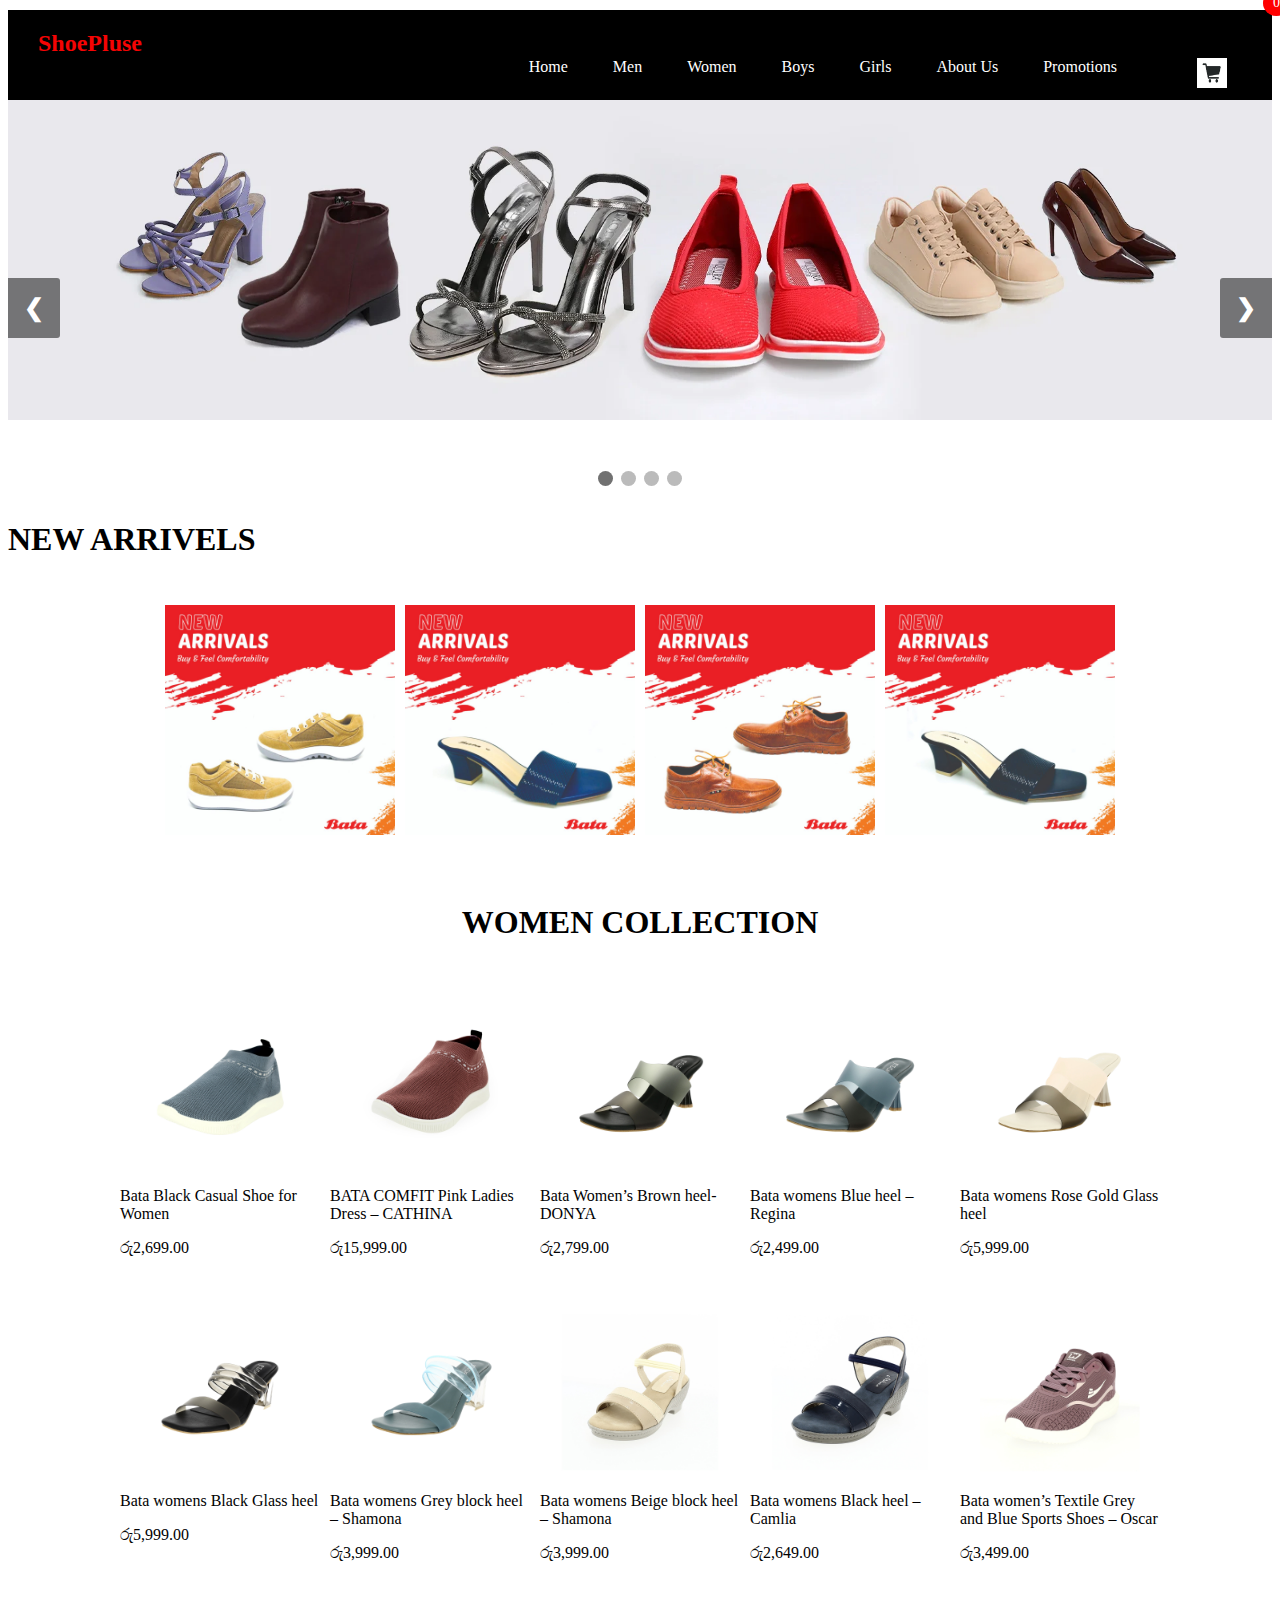
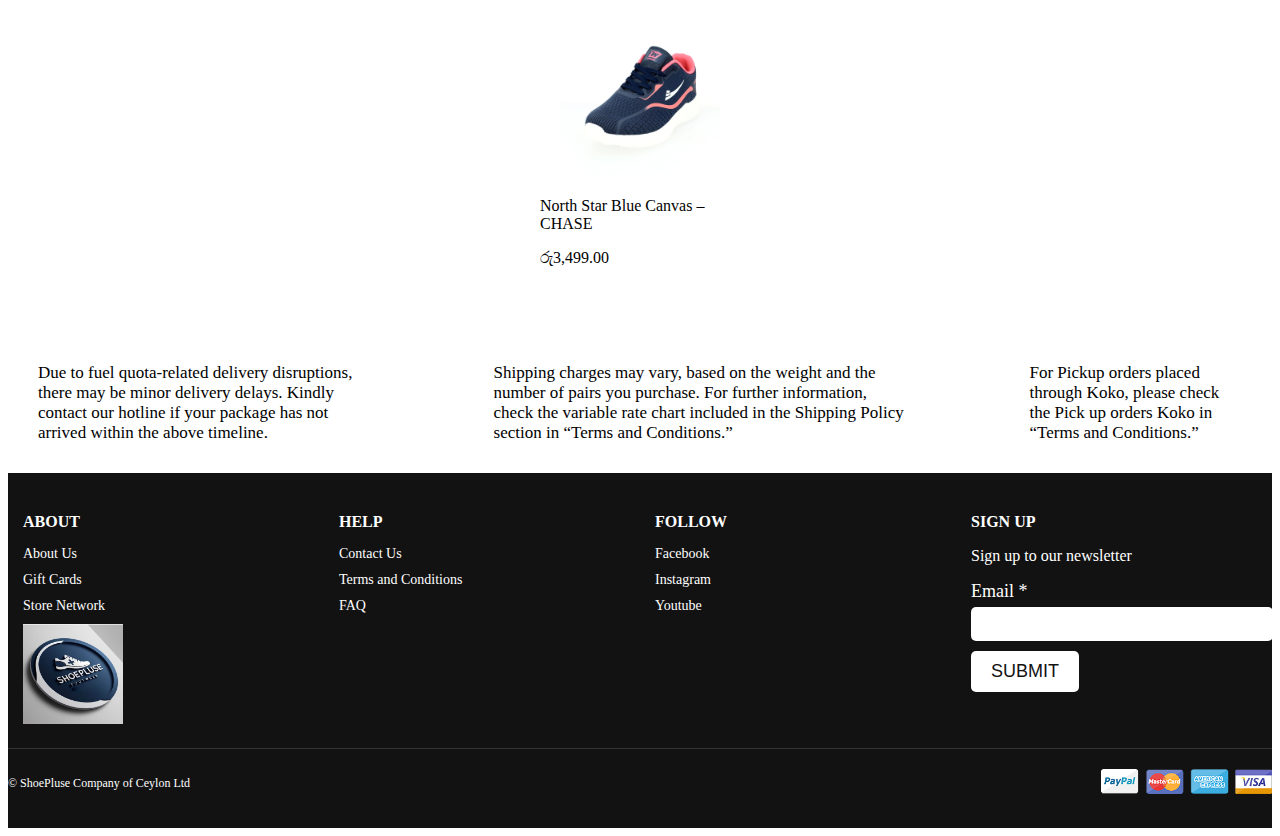
<file: womensection.html>
<!DOCTYPE html>
<html lang="en">
<head>
    <meta charset="UTF-8">
    <meta name="viewport" content="width=device-width, initial-scale=1.0">
    <title>Women Secion</title>
    <link rel="stylesheet" href="style.css">
</head>
<body>
    
<header class="grid">
    <nav class="s-12 grid background-none background-primary-highlight">
        <a href="index.html" class="m-12 l-3 padding-2x logo"></a>
        <div class="top-nav s-12 l-9">
            <div class="brand-name">ShoePluse</div>
            <ul class="top-ul right chevron">
                <li><a href="index.html">Home</a></li>
                <li><a href="mensection.html">Men</a></li>
                <li><a href="womensection.html">Women</a></li>
                <li><a href="boysection.html">Boys</a></li>
                <li><a href="girlsection.html">Girls</a></li>
                <li><a href="aboutus.html">About Us</a></li>
                <li><a href="prmotions.html">Promotions</a></li>
                <li class="cart-icon-container"></li>
                <a href="#" class="cart-icon" onclick="openCart()">
                    <img src="img/cart-icon.png" alt="Cart"/>
                    <span id="cartCount" class="cart-count">0</span>
                </a>
            </ul>
        </div>
    </nav>
</header>
<!-- image slider  -->
<div class="slider1">
  <div class="slides">
    <div class="slide"><img src="img/Footwear.jpg" alt="Slide 1"></div>
    <div class="slide"><img src="img/1697149052453.jpg" alt="Slide 2"></div>
    <div class="slide"><img src="img/shoe.jpg" alt="Slide 3"></div>
  </div>
  <a class="prev" onclick="moveSlide(-1)">&#10094;</a>
  <a class="next" onclick="moveSlide(1)">&#10095;</a>
  <div class="dots">
    <span class="dot" onclick="currentSlide(1)"></span>
    <span class="dot" onclick="currentSlide(2)"></span>
    <span class="dot" onclick="currentSlide(3)"></span>
    <span class="dot" onclick="currentSlide(4)"></span>
  </div>
</div>

<script>
    let slideIndex = 1;
    showSlides(slideIndex);
    // Next/previous controls
    function moveSlide(n) {
      showSlides(slideIndex += n);
    }
    // Thumbnail image controls
    function currentSlide(n) {
      showSlides(slideIndex = n);
    }
    function showSlides(n) {
      let i;
      const slides = document.getElementsByClassName("slide");
      const dots = document.getElementsByClassName("dot");

      if (n > slides.length) {slideIndex = 1}
      if (n < 1) {slideIndex = slides.length}

      for (i = 0; i < slides.length; i++) {
        slides[i].style.display = "none";  
      }
      
      for (i = 0; i < dots.length; i++) {
        dots[i].className = dots[i].className.replace(" active", "");
      }

      slides[slideIndex-1].style.display = "block";  
      dots[slideIndex-1].className += " active";
    }

    // Automatic slideshow
    let slideInterval = setInterval(function() {
      moveSlide(1);
    }, 5000); // Change slide every 5 seconds

</script>
 
<h1>NEW ARRIVELS</h1>
<section class="newrelese">
    <div class="newrelese-section">
<div class="item-new">
        <div class="item-layer">
          <img src="img/NEW1.jpg" >
        </div>
      </div>
<div class="item-new">
    <div class="item-layer">
          <img src="img/new2.jpg" >
    </div>
</div>
<div class="item-new">
    <div class="item-layer">
          <img src="img/new3.jpg" >
    </div>
</div>
<div class="item-new">
    <div class="item-layer">
          <img src="img/new4.jpg" >
    </div>
</div>
</div>
</section>

<!-- men section -->
 <section class="mensection">
    <h1>WOMEN COLLECTION</h1>

    <div class="mensection-main-section">
    <div class="item-men">
        <a href="mensinglepage.html?name=Bata Black Casual Shoe for Women – Fitness &price=රු2,699.00&img=img/women/AG0072-1.jpg" class="view-product">
            <div class="item-layer">
                <img src="img/women/AG0072-1.jpg" alt="Bata Black Casual Shoe for Women ">
            </div>
            Bata Black Casual Shoe for Women 
            <p>රු2,699.00</p>
            <p class=""></p>
        </a>
    </div>

    <div class="item-men">
        <a href="mensinglepage.html?name=BATA COMFIT Pink Ladies Dress – CATHINA &price=රු15,999.00&img=img/women/AG0073-1.jpg" class="view-product">
            <div class="item-layer">
                <img src="img/women/AG0073-1.jpg" alt="BATA COMFIT Pink Ladies Dress – CATHINA">
            </div>
            BATA COMFIT Pink Ladies Dress – CATHINA
            <p>රු15,999.00</p>
            <p class=""></p>
        </a>
    </div>
    <div class="item-men">
        <a href="mensinglepage.html?name=Bata Women’s Brown heel- DONYA &price=රු2,799.00&img=img/women/HR2636-1-1.jpg" class="view-product">
            <div class="item-layer">
                <img src="img/women/HR2636-1-1.jpg" alt="Bata Women’s Brown heel- DONYA">
            </div>
            Bata Women’s Brown heel- DONYA
            <p>රු2,799.00</p>
            <p class=""></p>
        </a>
    </div>
    <div class="item-men">
        <a href="mensinglepage.html?name=Bata womens Blue heel – Regina &price=රු2,499.00&img=img/women/HR2637-1.jpg" class="view-product">
            <div class="item-layer">
                <img src="img/women/HR2637-1.jpg" alt="Bata womens Blue heel – Regina">
            </div>
            Bata womens Blue heel – Regina
            <p>රු2,499.00</p>
            <p class=""></p>
        </a>
    </div>
    <div class="item-men">
        <a href="mensinglepage.html?name=Bata womens Rose Gold Glass heel &price=රු5,999.00&img=img/women/HR2638-1.jpg" class="view-product">
            <div class="item-layer">
                <img src="img/women/HR2638-1.jpg" alt="Bata womens Rose Gold Glass heel">
            </div>
            Bata womens Rose Gold Glass heel
            <p>රු5,999.00</p>
            <p class=""></p>
        </a>
    </div>
    <div class="item-men">
        <a href="mensinglepage.html?name=Bata womens Black Glass heel&price=රු5,999.00&img=img/women/HR2644-1.jpg" class="view-product">
            <div class="item-layer">
                <img src="img/women/HR2644-1.jpg" alt="Bata womens Black Glass heel">
            </div>
            Bata womens Black Glass heel
            <p>රු5,999.00</p>
            <p class=""></p>
        </a>
    </div>
    <div class="item-men">
        <a href="mensinglepage.html?name=Bata womens Grey block heel – Shamona &price=රු3,999.00&img=img/women/HR2645-1.jpg" class="view-product">
            <div class="item-layer">
                <img src="img/women/HR2645-1.jpg" alt="Bata womens Grey block heel – Shamona">
            </div>
            Bata womens Grey block heel – Shamona
            <p>රු3,999.00</p>
            <p class=""></p>
        </a>
    </div>
    <div class="item-men">
        <a href="mensinglepage.html?name=Bata womens Beige block heel – Shamona &price=රු3,999.00&img=img/women/YJ0288-1.jpg" class="view-product">
            <div class="item-layer">
                <img src="img/women/YJ0288-1.jpg" alt="Bata womens Beige block heel – Shamona">
            </div>
            Bata womens Beige block heel – Shamona
            <p>රු3,999.00</p>
            <p class=""></p>
        </a>
    </div>
    <div class="item-men">
        <a href="mensinglepage.html?name=Bata womens Black heel – Camlia – Shamona &price=රු2,649.00&img=img/women/YJ0289-1.jpg" class="view-product">
            <div class="item-layer">
                <img src="img/women/YJ0289-1.jpg" alt="Bata womens Black heel – Camlia">
            </div>
            Bata womens Black heel – Camlia
            <p>රු2,649.00</p>
            <p class=""></p>
        </a>
    </div>
    <div class="item-men">
        <a href="mensinglepage.html?name=Bata women’s Textile Grey and Blue Sports Shoes – Oscar &price=රු3,499.00&img=img/women/ZG0605-1.jpg" class="view-product">
            <div class="item-layer">
                <img src="img/women/ZG0605-1.jpg" alt="Bata women’s Textile Grey and Blue Sports Shoes – Oscar">
            </div>
            Bata women’s Textile Grey and Blue Sports Shoes – Oscar
            <p>රු3,499.00</p>
            <p class=""></p>
        </a>
    </div>
    <div class="item-men">
        <a href="mensinglepage.html?name=North Star Blue Canvas – CHASE &price=රු3,499.00&img=img/women/ZG0606-1.jpg" class="view-product">
            <div class="item-layer">
                <img src="img/women/ZG0606-1.jpg" alt="North Star Blue Canvas – CHASE">
            </div>
            North Star Blue Canvas – CHASE
            <p>රු3,499.00</p>
            <p class=""></p>
        </a>
    </div>
    </div>
 </section>
 <br />
 <br />
 <div class="inline-statements">
    <span>Due to fuel quota-related delivery disruptions, there may be minor delivery delays. Kindly contact our hotline if your package has not arrived within the above timeline.</span>
    <span>Shipping charges may vary, based on the weight and the number of pairs you purchase. For further information, check the variable rate chart included in the Shipping Policy section in “Terms and Conditions.”</span>
    <span>For Pickup orders placed through Koko, please check the Pick up orders Koko in “Terms and Conditions.”</span>
</div>
<!-- footer -->
<footer>
    <div class="footer-container">
        <div class="footer-column">
                <h4>ABOUT</h4>
                <ul>
                    <li><a href="aboutus.html">About Us</a></li>
                    <li><a href="prmotions.html">Gift Cards</a></li>
                    <li><a href="https://www.instagram.com/">Store Network</a></li>
                    <img class="image11" src="img/Screenshot 2024-10-07 222901.jpg" alt="Mastercard">
                </ul>
            </div>
        <div class="footer-column">
            <h4>HELP</h4>
            <ul>
                <li><a href="#" id="contact-link">Contact Us</a></li>
                <li><a href="tems_and_conditions.html">Terms and Conditions</a></li>
                <li><a href="tems_and_conditions.html">FAQ</a></li>
            </ul>
        </div>
        <div class="footer-column">
                <h4>FOLLOW</h4>
                <ul>
                    <li><a href="https://www.facebook.com/login/?next=https%3A%2F%2Fwww.facebook.com%2F">Facebook</a></li>
                    <li><a href="https://www.instagram.com/">Instagram</a></li>
                    <li><a href="https://www.youtube.com/">Youtube</a></li>
                </ul>
            </div>
            <div class="footer-column">
                <h4>SIGN UP</h4>
                <p>Sign up to our newsletter</p>
                <form action="#">
                    <label for="email">Email *</label>
                    <input type="email" id="email" name="email" required>
                    <button type="submit">Submit</button>
                </form>
            </div>
    </div>
    <div class="footer-bottom">
        <p>&copy; ShoePluse Company of Ceylon Ltd</p>
        <div class="payment-icons">
            <img src="img/card_img.png" alt="Mastercard">
        </div>
    </div>

    <!-- Pop-up Modal -->
    <div id="contact-modal" class="modal">
        <div class="modal-content">
            <span class="close">&times;</span>
            <h2>Contact Us</h2>
            <p>Email: <a href="mailto:kumara.lakshan984@gmail.com">kumara.lakshan984@gmail.com</a></p>
            <p>Phone: <a href="tel:+764871803">+76 4871 803</a></p>
            <form id="contact-form">
                <label for="name">Name *</label>
                <input type="text" id="name" name="name" required>
                
                <label for="email">Email *</label>
                <input type="email" id="email" name="email" required>
                
                <label for="message">Message *</label>
                <textarea id="message" name="message" required></textarea>
                
                <button type="submit">Send</button>
            </form>
        </div>
    </div>
</footer>
<script>
document.addEventListener('DOMContentLoaded', function() {
    const modal = document.getElementById('contact-modal');
    const contactLink = document.getElementById('contact-link');
    const closeBtn = document.querySelector('.close');

    // Open the modal
    contactLink.onclick = function() {
        modal.style.display = "block";
    }

    // Close the modal
    closeBtn.onclick = function() {
        modal.style.display = "none";
    }

    // Close modal when clicking outside of it
    window.onclick = function(event) {
        if (event.target == modal) {
            modal.style.display = "none";
        }
    }

    // Form submission
    document.getElementById('contact-form').onsubmit = function(event) {
        event.preventDefault(); // Prevent the form from submitting

        // Show a success message
        alert('Your message has been sent!');
        
        // Optionally, reset the form fields
        this.reset();
        modal.style.display = "none"; // Close modal after sending
    }
});
</script>


</body>
</html>
</file>
<file: style.css>
ul {
    margin: 0;
    padding: 0;
    list-style: none;
  }
  a {
    text-decoration: none;
    color: #333;
  }
  
  .top-nav {
    background-color: #000000; 
    padding: 20px 30px;
    height: 50px;
  }
  
  
  .top-ul {
    display: flex;
    justify-content: flex-end; 
    gap: 15px; 
  }
  
  .top-ul li {
    position: relative;
  }
  
  .top-ul a {
    color: #ffffff; /* Blue color for links */
    font-size: 16px;
    padding: 1px 15px;
    transition: color 0.3s, background-color 0.3s;
    margin-top:auto;
  }
  
  .top-ul a:hover {
    color: #fff; 
    background-color: #007bff; 
    border-radius: 4px; 
  }
  @media (max-width: 768px) {
    .top-ul {
      flex-direction: column;
      align-items: flex-start; 
    }
    
    .top-ul li {
      margin-bottom: 10px; 
    }
  }
  .brand-name {
      font-size: 24px;
      font-weight: bold;
      color: #f50404; 
    }
    /* Slider container */
  /* Slider container */
  .slider {
      position: relative;
      max-width: 100%;
      margin: auto;
      overflow: hidden;
      height: 600px; /* Set a fixed height for the slider */
    }
    
    /* Slide container */
    .slides {
      display: flex;
      transition: transform 0.5s ease-in-out;
    }
    
    /* Each slide */
    .slide {
      min-width: 100%;
      box-sizing: content-box;
    }
    
    /* Image styling */
    .slide img {
      width: 100%;
      height: 100%; /* Make the image fill the slide container */
      object-fit: fill; /* Cover the container while preserving aspect ratio */
    }
    
    /* Navigation arrows */
    .prev, .next {
      cursor: pointer;
      position: absolute;
      top: 50%;
      width: auto;
      padding: 16px;
      margin-top: -22px;
      color: white;
      font-weight: bold;
      font-size: 24px;
      background-color: rgba(0, 0, 0, 0.5);
      border-radius: 0 3px 3px 0;
      user-select: none;
    }
    
    .next {
      right: 0;
      border-radius: 3px 0 0 3px;
    }
    
    /* Dots for slide indicators */
    .dots {
      text-align: center;
      position: absolute;
      bottom: 10px;
      width: 100%;
    }
    
    .dot {
      cursor: pointer;
      height: 15px;
      width: 15px;
      margin: 0 2px;
      background-color: #bbb;
      border-radius: 50%;
      display: inline-block;
      transition: background-color 0.6s ease;
    }
    
    .dot.active, .dot:hover {
      background-color: #717171;
    }
    

/* Products */
.products {
    margin-top: 2rem;
    display: flex;
    flex-wrap: wrap;
    flex-direction: column;
    justify-content: center;
    align-items: center;
  }
  
  .products .products-heading {
    font-family: var(--primary-font);
    font-size: 2rem;
    margin-bottom: 3rem;
  }
  
  .products .product-categories button {
    margin-right: 20px;
    margin-bottom: 2rem;
  }
  
  .products .product-items-container {
    display: flex;
    flex-wrap: wrap;
    justify-content: center;
    align-items: center;
    margin: 20px;
    max-width: 60rem;
  }
  
  .products .product-items-container .item {
    margin: 5px;
  }
   
  .products .product-items-container .item-layer img {
    width: 300px;
    height: 300px;
  }
  
  .products .product-items-container .item .item-name {
    font-family: var(--primary-font);
    margin-bottom: 10px;
  }
  
  .products .product-items-container .item .item-price {
    font-family: var(--primary-font);
    margin-bottom: 10px;
  }
  
  .products .product-items-container .item .view-product {
    font-family: var(--primary-font);
    margin-bottom: 10px;
    text-decoration: none;
    color: var(--main-color);
    border-bottom: 1px solid var(--main-color);
  } 
  /* :hover */
  .item {
    margin: 15px;
    position: relative;
    overflow: hidden; 
    transition: transform 0.3s ease; 
  }
  
  .item-layer img {
    display: block;
    max-width: 100%;
    height: auto;
    transition: transform 0.3s ease; 
  }
  
  .item:hover {
    transform: scale(1.05); 
  }
  
  .item:hover .item-layer img {
    transform: scale(1.1); 
  }
   /* button hover */
  /* .view-product:hover {
    background-color: #0056b3; 
  } */

  /* men slider */
  .slider1
  {
    position: relative;
    max-width: 100%;
    margin: auto;
    overflow: hidden;
    height: 400px;
  }
 
  /* new relese */
  .newrelese
  {
    margin-top: 2rem;
    display: flex;
    flex-wrap: wrap;
    flex-direction: column;
    justify-content: center;
    align-items: center;
  }
  .newrelese .newrelese-section
  {
    display: flex;
    flex-wrap: wrap;
    justify-content: center;
    align-items: center;
    margin: 10px;
    max-width: 80rem;
  }
  /* images */
  .item-new
{
    width: 230px;
    height: 230px;
    margin: 5px;
}
/* men secion */
.mensection{
    margin-top: 2rem;
    display: flex;
    flex-wrap: wrap;
    flex-direction: column;
    justify-content: center;
    align-items: center;
}
.mensection .mensection-main-section
{
    display: flex;
    flex-wrap: wrap;
    justify-content: center;
    align-items: center;
    margin: 10px;
}
.item-men
{
    width: 200px;
    height: 200px;
    margin:5px;
    margin-bottom: 100px; 
}

 .item-name {
  color: #000; /* Change to a visible color */
  font-size: 16px; /* Adjust as needed */
}

.view-product {
  color: #007bff; /* Change to a visible color */
  font-size: 14px; /* Adjust as needed */
  text-decoration: underline; /* Optional for better visibility */
}
h4, a {
  display: block; /* Ensure they are block elements */
  margin: 10px 0; /* Spacing for visibility */
}
.item-name {
  color: #333; /* Dark color for text */
  font-size: 18px;
  margin: 5px 0;
}

.view-product {
  color: #010102; /* Bright color for links */
  font-size: 16px;
  text-decoration: none; /* No underline by default */
}

.view-product:hover {
  text-decoration: underline; /* Underline on hover for better UX */
}
.item-men:hover
{
  transform: scale(1.05); 
}

/* sections */
.slider11 {
  overflow: hidden;
  width: 100%; /* Set your desired width */
  position: relative;
}

.slides11 {
  display: flex;
  transition: transform 0.5s ease;
}

.slide11 {
  min-width: 20%; /* Show 5 images at a time (100% / 5) */
  box-sizing: border-box; /* Use border-box to include padding and border in the width */
}

.image { /* Set the width of images */
  width: 100%; /* Make each image take the full width of its slide */
  display: block;
}

.brand-name{
  size: 50px;
}
.inline-statements {
  display: flex; /* Aligns items in a row */
  justify-content: flex-end; /* Aligns items to the right */
  gap:10%; /* Adjust spacing between statements */
  margin: 30px; 
  font-size: 17px;
}
.close-button {
  background-color: #007BFF;
  color: white;
  border: none;
  padding: 5px 10px;
  cursor: pointer;
  border-radius: 5px;
 
}

  .pharagraph{
  margin: 15px;
  position: relative;
  overflow: hidden; 
  transition: transform 0.3s ease; 
}
  
   .product-details {
      display: flex;
      padding: 20px;
  }

  .product-image {
      flex: 1;
      display: flex;
      justify-content: center; 
      align-items: center; 
  }

  .product-image img {
      max-width: 120%; 
      height: auto; 
  }
  .product-info {
      flex: 1;
      padding: 30px;
  }
  .product-info h1 {
      font-size: 2em;
  }
  .product-info p {
      font-size: 1.5em;
      margin-top: 10px;
  }

  .back-button {
      display: inline-block;
      margin-top: 20px;
      padding: 10px 20px;
      background-color: #007BFF;
      color: white;
      text-decoration: none;
      border-radius: 5px;
  }

  .des {
      font-size: 0.9em;
      margin-top: 10px;
  }

  /* Square Layout Styles */
  .container {
      display: flex;
      grid-template-columns: repeat(3, 2fr); /* 2 columns */
      gap: 5px; /* Space between squares */
      max-width: 400px; /* Adjust width as needed */
      margin: 5px auto; /* Center the grid */
  }

  .square {
      background-color: #007BFF;
      color: white;
      display: flex;
      justify-content: center;
      align-items: center;
      width: 60px; /* Fixed width */
      height: 60px; /* Fixed height */
      font-size: 24px; /* Font size */
      border-radius: 5px; /* Rounded corners */
  }
  .custom-input{
      width: 50px;
  height: 30px;
  font-size: 20px;
  margin-left: 10px; 
  }
  .form-group {
  display: inline; 
  align-items: center; 
}
  .form-group1 {
      display: flex; 
  align-items: center; 
  margin-left: auto; 
}

.custom-input {
  margin-right: 10px; 
}

.number-input {
  display: flex; 
  align-items: center; 
}

.button {
  background: none; 
  border: none; 
  cursor: pointer; 
  font-size: 20px; 
}

.number-field {
  width: 50px; /* Set width of number input */
  text-align: center; /* Center text in input */
}

.cart-button {
  display: inline-block;
  margin-left: 20px; /* Space between number input and cart button */
  padding: 10px 20px;
  background-color: red;
  color: white;
  text-decoration: none;
  border-radius: 5px;
}
.label {
  margin-right: 10px; 
}
  /* Popup Styles */
  .popup {
      position: fixed;
  top: 0;
  left: 0;
  right: 0;
  bottom: 0;
  background: rgba(0, 0, 0, 0.5);
  display: none;
  justify-content: center;
  align-items: center;
     
  }
  .buypopup {
      position: fixed;
      top: 0;
      left: 0;
      right: 0;
      bottom: 0;
      background: rgba(0, 0, 0, 0.5);
      display: none;
      justify-content: center;
      align-items: center;
     
  }
  .popup-content1 {
      background: #008000; /* Background color */
  padding: 20px;
  max-width: 400px;
  border-radius: 5px;
  text-align: center;
  color: white;
  
  }
  .error {
      color: white;
      font-weight: bold;
  }
  /* Cart Icon in Navbar */
.cart-icon-container {
  position: relative;
  display: inline-block;
  margin-left: 20px;
}

.cart-icon img {
  width: 30px;
  height: 30px;
}

.cart-count {
  position: absolute;
  top: -10px;
  right: -10px;
  background-color: red;
  color: white;
  padding: 5px 10px;
  border-radius: 50%;
  font-size: 14px;
}
/* Popup Content for Cart */
.popup-content {
  background: #008000; /* Ensure this is a color you want */
  padding: 20px;
  max-width: 400px;
  border-radius: 5px;
  text-align: center;
  color: white;
  box-shadow: 0 2px 10px rgba(0, 0, 0, 0.3);
}

.popup-content h2 {
  margin-bottom: 15px; /* Spacing between the title and the content */
}
.popup-content p {
  margin: 5px 0; /* Spacing between paragraphs */
}
.cart-item {
  display: grid;
  justify-content: space-between;
  margin: 10px 0;
  margin-bottom: 15px; /* Spacing between items */
  text-align: left;
}

.cart-item button {
  background-color: red;
  color: white;
  border: none;
  padding: 5px 10px;
  cursor: pointer;
  border-radius: 5px;
}
/* payment portel */

.payment {
  position: relative;
}

.buypopup {
  display: none; /* Initially hidden */
  position: fixed;
  top: 0;
  left: 0;
  width: 100%;
  height: 100%;
  background-color: rgba(0, 0, 0, 0.7);
  justify-content: center;
  align-items: center;
  z-index: 1000;
  transition: opacity 0.3s ease;
}

.popup-content2 {
  background-color: #fff;
  border-radius: 10px;
  padding: 20px;
  width: 90%;
  max-width: 600px;
  box-shadow: 0 5px 15px rgba(0, 0, 0, 0.3);
  animation: fadeIn 0.3s ease;
}

@keyframes fadeIn {
  from {
      opacity: 0;
      transform: translateY(-20px);
  }
  to {
      opacity: 1;
      transform: translateY(0);
  }
}

h2 {
  margin-bottom: 20px;
  color: #333;
}

.inputBox {
  margin: 15px 0;
}

.inputBox span {
  display: block;
  margin-bottom: 5px;
  color: #555;
}

.inputBox input {
  width: 100%;
  padding: 10px;
  border: 1px solid #ccc;
  border-radius: 5px;
  transition: border-color 0.3s;
}

.inputBox input:focus {
  border-color: #007bff;
  outline: none;
}

.flex {
  display: flex;
  justify-content: space-between;
}

.row {
  display: flex;
  justify-content: space-between;
}

.col {
  flex: 1;
  margin: 30px;
}

.submit-btn, .close-button {
  background-color: #007bff;
  color: #fff;
  border: none;
  padding: 10px 20px;
  border-radius: 5px;
  cursor: pointer;
  transition: background-color 0.3s;
}

.submit-btn:hover, .close-button:hover {
  background-color: #0056b3;
}

.close-button {
  background-color: #dc3545;
}

.close-button:hover {
  background-color: #c82333;
}

@media (max-width: 600px) {
  .row {
      flex-direction: column;
  }
  
  .col {
      margin: 0;
      margin-bottom: 15px;
  }
}
.confirmation-popup {
  display: none;
      position: fixed;
      top: 0;
      left: 0;
      width: 100%;
      height: 100%;
      background: rgba(0, 0, 0, 0.7); /* Semi-transparent background */
      display: flex;
      justify-content: center;
      align-items: center;
      z-index: 100; /* Ensures the popup is on top */
      transition: opacity 0.3s ease;
  }
  .confirmation-content {
      background: white;
      padding: 20px;
      border-radius: 8px;
      text-align: center;
      box-shadow: 0 2px 10px rgba(0, 0, 0, 0.5);
      max-width: 500px; /* Optional: set a max width for the content */
      width: 90%;
      animation: fadeIn 0.3s ease;  
  }
  
  footer {
    background-color: #121212;
    color: #ffffff;
    padding: 30px 0;
}

.footer-container {
    display: flex;
    justify-content: space-around;
    padding-bottom: 20px;
}

.footer-column {
    flex: 1;
    margin: 0 15px;
}

.footer-column h4 {
    font-size: 16px;
    margin-bottom: 15px;
    text-transform: uppercase;
    font-weight: bold;
}

.footer-column ul {
    list-style-type: none;
}

.footer-column ul li {
    margin-bottom: 10px;
}

.footer-column ul li a {
    color: #ffffff;
    text-decoration: none;
    font-size: 14px;
}

.footer-column ul li a:hover {
    text-decoration: underline;
}

.footer-column form {
    margin-top: 10px;
}

.footer-column input[type="email"] {
    width: 100%;
    padding: 8px;
    margin-bottom: 10px;
    border: none;
    border-radius: 5px;
}

.footer-column button {
    padding: 10px 20px;
    border: none;
    background-color: #ffffff;
    color: #121212;
    cursor: pointer;
    border-radius: 5px;
    text-transform: uppercase;
}

.footer-column button:hover {
    background-color: #f0f0f0;
}

.footer-bottom {
    display: flex;
    justify-content: space-between;
    align-items: center;
    border-top: 1px solid #333;
    padding-top: 20px;
}

.footer-bottom p {
    margin: 0;
    font-size: 12px;
}

.payment-icons img {
    margin-left: 10px;
    height: 25px;
}
/* footer popup */
.modal {
  display: none; /* Hidden by default */
  position: fixed; /* Stay in place */
  z-index: 1; /* Sit on top */
  left: 0;
  top: 0;
  width: 100%; /* Full width */
  height: 100%; /* Full height */
  overflow: auto; /* Enable scroll if needed */
  background-color: rgba(0, 0, 0, 0.6); /* Darker background with opacity */
}

.modal-content {
  background-color: #f7f4f4;
  margin: 10% auto; /* Center the modal */
  padding: 30px; /* More padding for spacious feel */
  border: 1px solid #888;
  width: 90%; /* Full width with max */
  max-width: 600px; /* Maximum width */
  border-radius: 15px; /* More rounded corners */
  color: #000;
  box-shadow: 0 4px 8px rgba(0, 0, 0, 0.2); /* Soft shadow for depth */
}

.close {
  color: #888;
  float: right;
  font-size: 30px; /* Larger close button */
  font-weight: bold;
}

.close:hover,
.close:focus {
  color: black;
  text-decoration: none;
  cursor: pointer;
}

h2 {
  font-size: 24px; /* Larger heading */
  margin-bottom: 20px; /* Space below heading */
}

label {
  font-size: 18px; /* Larger labels */
  margin-top: 10px; /* Space above labels */
  display: block; /* Block display for labels */
}

input[type="text"],
input[type="email"],
textarea {
  width: calc(100% - 22px); /* Full width with padding */
  padding: 10px; /* Padding inside fields */
  margin-top: 5px; /* Space above fields */
  margin-bottom: 20px; /* Space below fields */
  border: 1px solid #ccc; /* Light border */
  border-radius: 5px; /* Rounded corners */
  font-size: 16px; /* Increased font size */
}

textarea {
  height: 100px; /* Height for textarea */
}

button {
  background-color: #007bff; /* Button background color */
  color: white; /* Button text color */
  padding: 10px 15px; /* Button padding */
  border: none; /* Remove border */
  border-radius: 5px; /* Rounded corners */
  font-size: 18px; /* Larger font size */
  cursor: pointer; /* Pointer cursor */
  transition: background-color 0.3s; /* Smooth transition */
}

button:hover {
  background-color: #0056b3; /* Darker blue on hover */
}
/* footer image  */
.image11{
  width: 100px;
  height: 100px;
}
</file>
